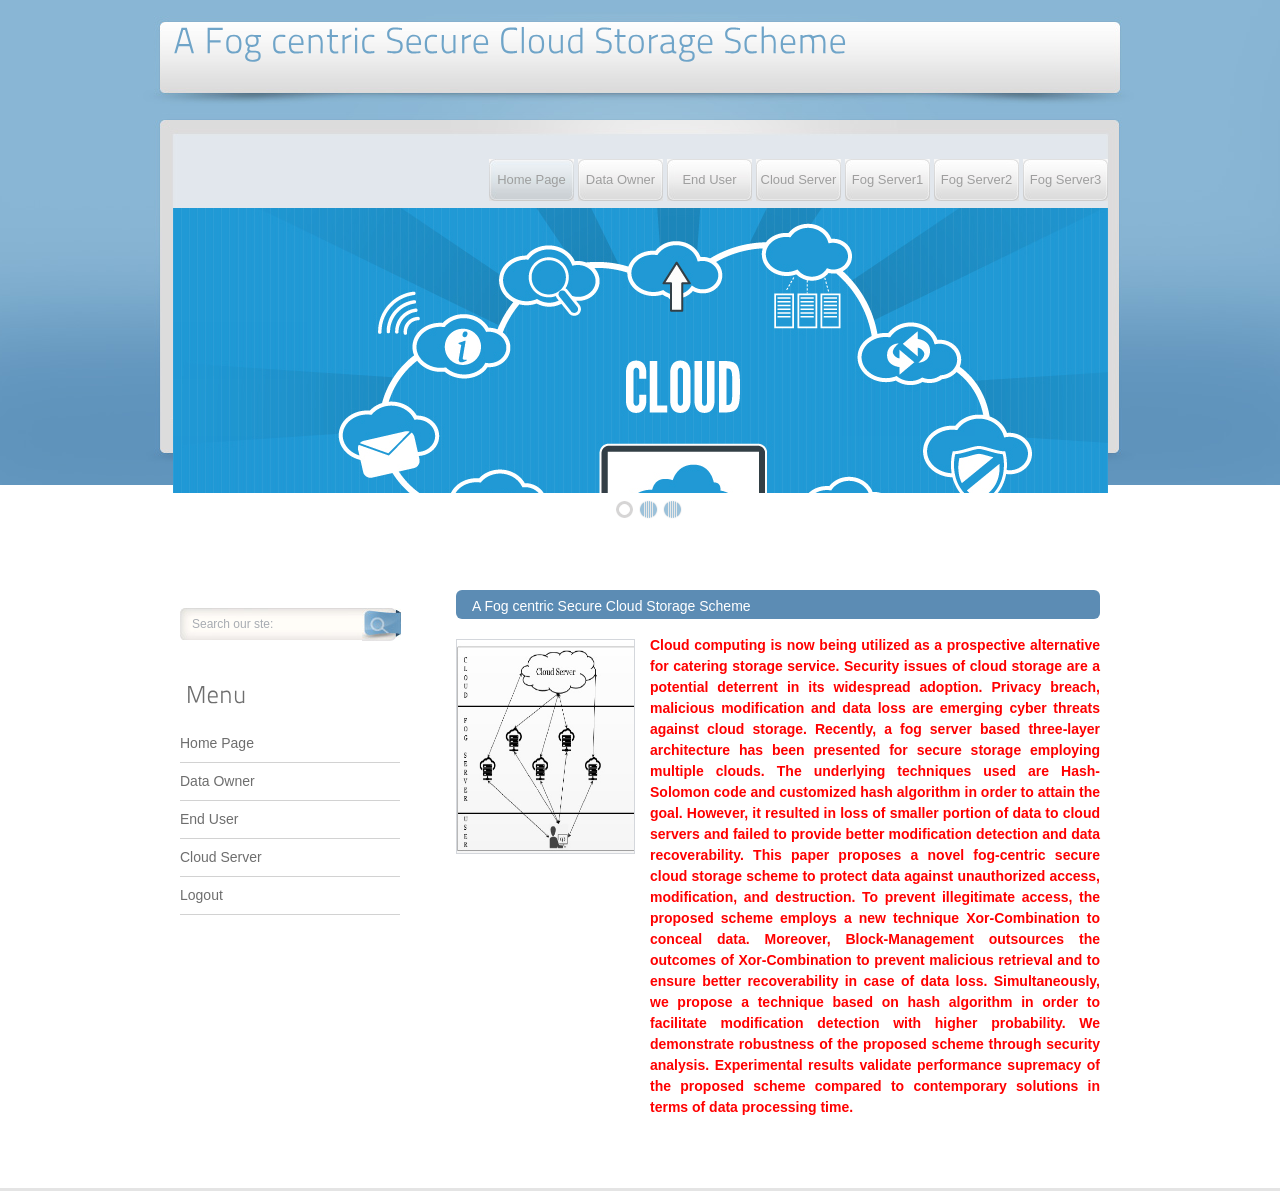
<file: src/main/webapp/index.html>
<!DOCTYPE html PUBLIC "-//W3C//DTD XHTML 1.0 Transitional//EN" "http://www.w3.org/TR/xhtml1/DTD/xhtml1-transitional.dtd">
<html xmlns="http://www.w3.org/1999/xhtml">
<head>
<title>HOME PAGE::A Fog centric Secure Cloud Storage Scheme</title>
<meta http-equiv="Content-Type" content="text/html; charset=utf-8" />
<link href="css/style.css" rel="stylesheet" type="text/css" />
<link rel="stylesheet" type="text/css" href="css/coin-slider.css" />
<script type="text/javascript" src="js/cufon-yui.js"></script>
<script type="text/javascript" src="js/cufon-titillium-250.js"></script>
<script type="text/javascript" src="js/jquery-1.4.2.min.js"></script>
<script type="text/javascript" src="js/script.js"></script>
<script type="text/javascript" src="js/coin-slider.min.js"></script>
<style type="text/css">
<!--
.style1 {
	color: #FF0000;
	font-weight: bold;
}
-->
</style>
</head>
<body>
<div class="main">
  <div class="header">
    <div class="header_resize">
      <div class="logo">
        <h1><a href="index.html">A Fog centric Secure Cloud Storage Scheme</a></h1>
      </div>
      <div class="menu_nav">
        <ul>
          <li class="active"><a href="index.html"><span>Home Page</span></a></li>
          <li><a href="O_HomePage.html"><span>Data Owner </span></a></li>

          
          <li><a href="E_HomePage.html"><span>End User</span></a></li>
		  <li><a href="C_HomePage.html"><span>Cloud Server</span></a></li>
		            <li><a href="FogServer1.html"><span>Fog Server1</span></a></li>
					 <li><a href="RServer.html"><span>Fog Server2</span></a></li>
					  <li><a href="FogServer3.html"><span>Fog Server3</span></a></li>
        </ul>
      </div>
      <div class="clr"></div>
      <div class="slider">
        <div id="coin-slider"> <a href="#"><img src="images/slide1.jpg" width="935" height="285" alt="" /> </a> <a href="#"><img src="images/slide2.jpg" width="935" height="285" alt="" /> </a> <a href="#"><img src="images/slide3.jpg" width="935" height="285" alt="" /> </a> </div>
        <div class="clr"></div>
      </div>
      <div class="clr"></div>
    </div>
  </div>
  <div class="content">
    <div class="content_resize">
      <div class="mainbar">
        <div class="article">
          <p class="infopost">A Fog centric Secure Cloud Storage Scheme</p>
          <div class="clr"></div>
          <div class="img"><img src="images/img1.jpg" width="177" height="213" alt="" class="fl" /></div>
          <div class="post_content">
            <p class="style1">Cloud computing is now being utilized as a prospective alternative for catering storage service. Security issues of cloud storage are a potential deterrent in its widespread adoption. Privacy breach, malicious modification and data loss are emerging cyber threats against cloud storage. Recently, a fog server based three-layer architecture has been presented for secure storage employing multiple clouds. The underlying techniques used are Hash-Solomon code and customized hash algorithm in order to attain the goal. However, it resulted in loss of smaller portion of data to cloud servers and failed to provide better modification detection and data recoverability. This paper proposes a novel fog-centric secure cloud storage scheme to protect data against unauthorized access, modification, and destruction. To prevent illegitimate access, the proposed scheme employs a new technique Xor-Combination to conceal data. Moreover, Block-Management outsources the outcomes of Xor-Combination to prevent malicious retrieval and to ensure better recoverability in case of data loss. Simultaneously, we propose a technique based on hash algorithm in order to facilitate modification detection with higher probability. We demonstrate robustness of the proposed scheme through security analysis. Experimental results validate performance supremacy of the proposed scheme compared to contemporary solutions in terms of data processing time.</p>
          </div>
          <div class="clr"></div>
        </div>
      </div>
      <div class="sidebar">
        <div class="searchform">
          <form id="formsearch" name="formsearch" method="post" action="#">
            <span>
            <input name="editbox_search" class="editbox_search" id="editbox_search" maxlength="80" value="Search our ste:" type="text" />
            </span>
            <input name="button_search" src="images/search.jpg" class="button_search" type="image" />
          </form>
        </div>
        <div class="clr"></div>
        <div class="gadget">
          <h2 class="star"><span></span> Menu</h2>
          <div class="clr"></div>
          <ul class="sb_menu">
                   <li class="active"><a href="index.html"><span>Home Page</span></a></li>
          <li><a href="O_HomePage.html"><span>Data Owner </span></a></li>

          
          <li><a href="E_HomePage.html"><span>End User</span></a></li>
		  <li><a href="C_HomePage.html"><span>Cloud Server</span></a></li>

            <li><a href="index.html">Logout</a></li>
          </ul>
        </div>
        <div class="gadget">
          <h2 class="star">&nbsp;</h2>
        </div>
      </div>
      <div class="clr"></div>
    </div>
  </div>
  <div class="fbg"></div>
  <div class="footer"></div>
</div>
</html>
</file>
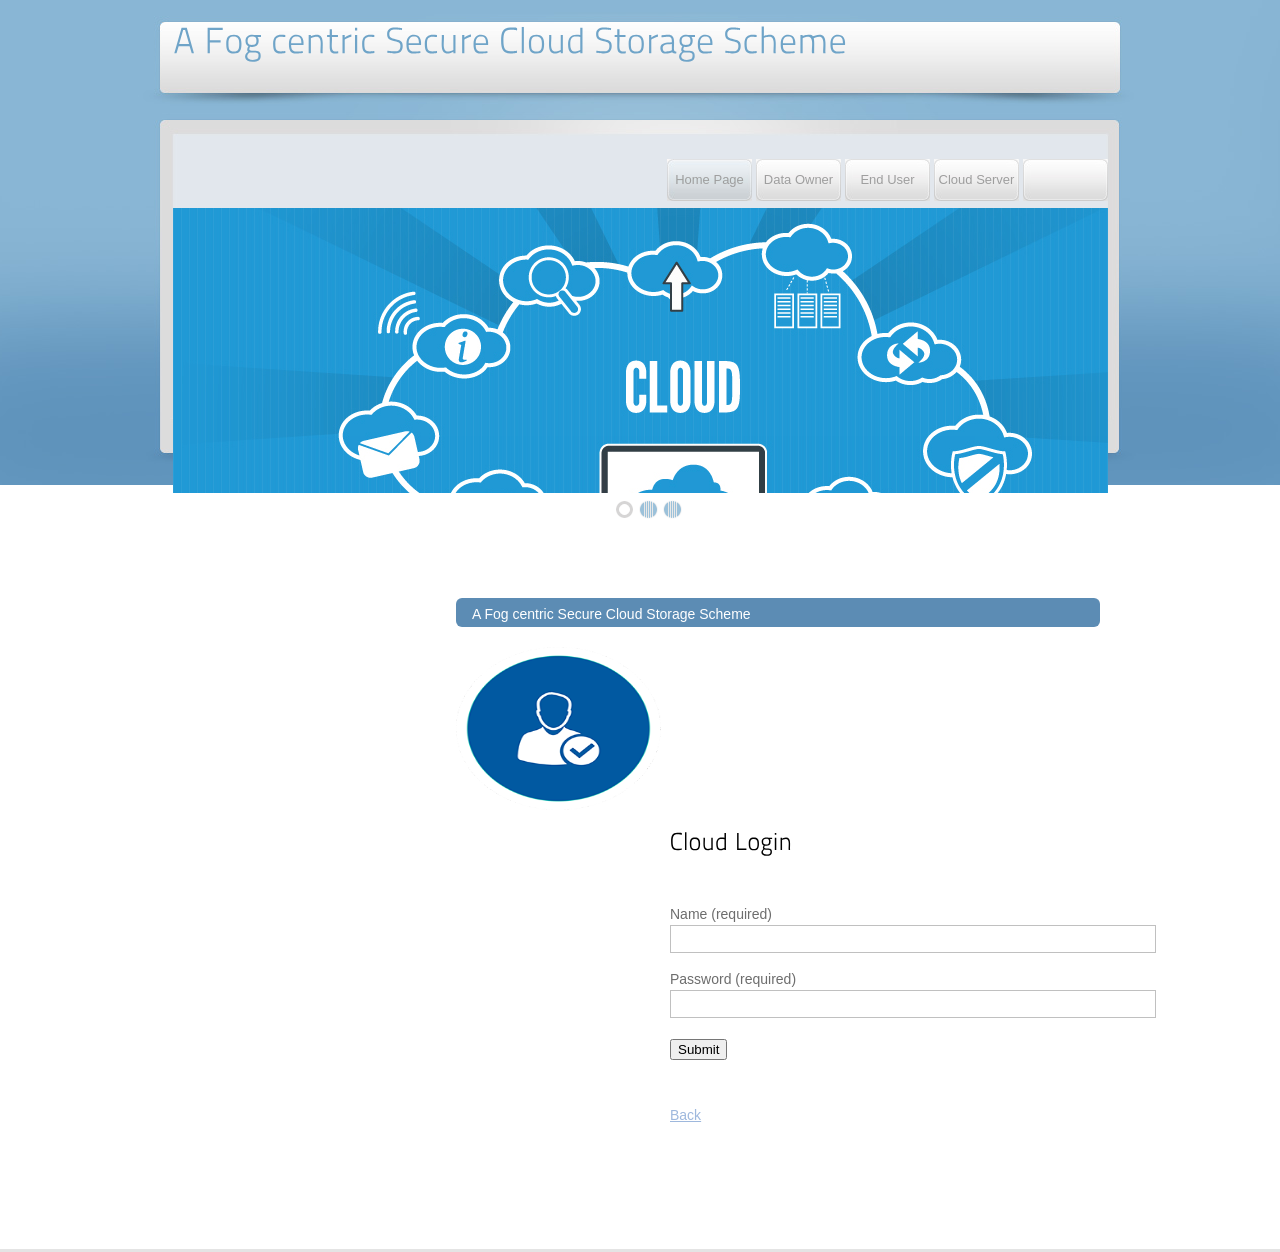
<file: src/main/webapp/C_HomePage.html>
<!DOCTYPE html PUBLIC "-//W3C//DTD XHTML 1.0 Transitional//EN" "http://www.w3.org/TR/xhtml1/DTD/xhtml1-transitional.dtd">
<html xmlns="http://www.w3.org/1999/xhtml">
<head>
<title>Cloud Server::A Fog centric Secure Cloud Storage Scheme</title>
<meta http-equiv="Content-Type" content="text/html; charset=utf-8" />
<link href="css/style.css" rel="stylesheet" type="text/css" />
<link rel="stylesheet" type="text/css" href="css/coin-slider.css" />
<script type="text/javascript" src="js/cufon-yui.js"></script>
<script type="text/javascript" src="js/cufon-titillium-250.js"></script>
<script type="text/javascript" src="js/jquery-1.4.2.min.js"></script>
<script type="text/javascript" src="js/script.js"></script>
<script type="text/javascript" src="js/coin-slider.min.js"></script>
</head>
<body>
<div class="main">
  <div class="header">
    <div class="header_resize">
      <div class="logo">
        <h1><a href="index.html">A Fog centric Secure Cloud Storage Scheme</a></h1>
      </div>
      <div class="menu_nav">
        <ul>
          <li class="active"><a href="index.html"><span>Home Page</span></a></li>
          <li><a href="O_HomePage.html"><span>Data Owner </span></a></li>

          
          <li><a href="E_HomePage.html"><span>End User</span></a></li>
		  <li><a href="C_HomePage.html"><span>Cloud Server</span></a></li>
		            <li><a href="about.html"><span></span></a></li>
        </ul>
      </div>
      <div class="clr"></div>
      <div class="slider">
        <div id="coin-slider"> <a href="#"><img src="images/slide1.jpg" width="935" height="285" alt="" /> </a> <a href="#"><img src="images/slide2.jpg" width="935" height="285" alt="" /> </a> <a href="#"><img src="images/slide3.jpg" width="935" height="285" alt="" /> </a> </div>
        <div class="clr"></div>
      </div>
      <div class="clr"></div>
    </div>
  </div>
  <div class="content">
    <div class="content_resize">
      <div class="mainbar">
        <div class="article">
          <p class="infopost">A Fog centric Secure Cloud Storage Scheme</p>
          <div class="clr"></div>
          <div class="img"><img src="images/Login.jpg" width="205" height="163" /></div>
          <div class="post_content">
               <div class="article"> <h2><span>Cloud Login </span></h2>
        
        
          <p> <form action="C_Authentication.jsp" method="post" id="leavereply">
            <ol>
              <li>
                <label for="name">Name (required)</label>
                <input id="name" name="userid" class="text" />
              </li>
              <li>
                <label for="email">Password (required)</label>
                <input type="password" id="pass" name="pass" class="text" />
              </li>
			   
              <li></li>
              <li></li>
              <li><br />
               
                <input type="submit" name="imageField" id="imageField"  class="LOGIN" />
              </li>
            </ol>
            <p>&nbsp;</p>
            <p><a href="index.html">Back</a></p>
            <p>&nbsp;</p>
          </form></p>
        
        </div>
      </div>
        </div>
          <div class="clr"></div>
      </div>
        <div class="article">
          <h2>&nbsp;</h2>
        </div>
    </div>
      <div class="clr"></div>
  </div>
</div>
<div class="fbg"></div>
<div class="footer"></div>
</div>
</html>
</file>
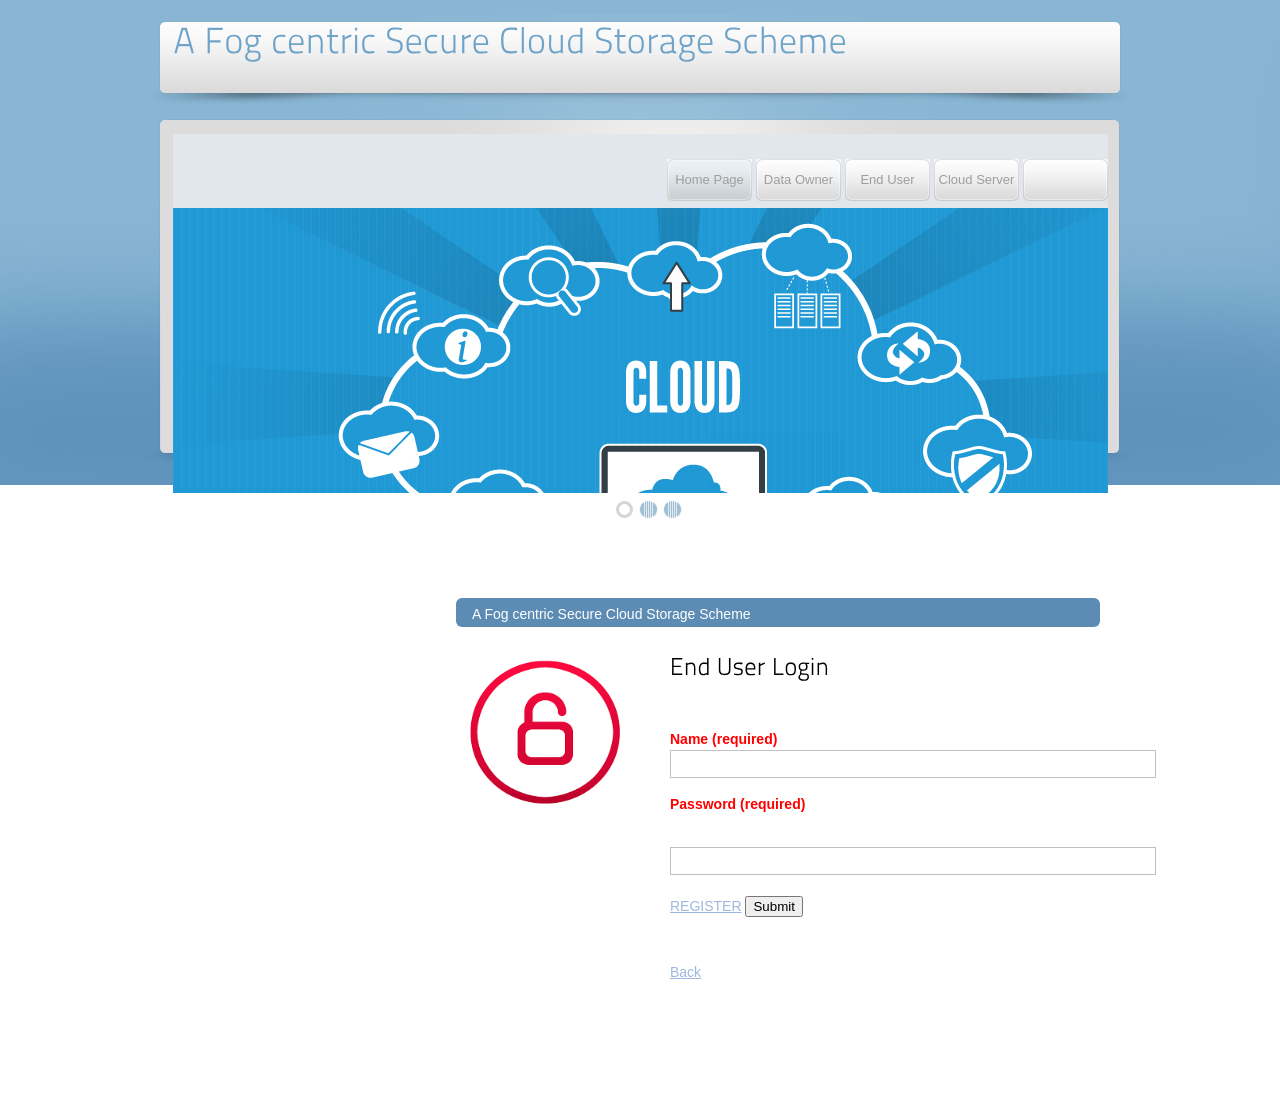
<file: src/main/webapp/E_HomePage.html>
<!DOCTYPE html PUBLIC "-//W3C//DTD XHTML 1.0 Transitional//EN" "http://www.w3.org/TR/xhtml1/DTD/xhtml1-transitional.dtd">
<html xmlns="http://www.w3.org/1999/xhtml">
<head>
<title>End User::A Fog centric Secure Cloud Storage Scheme</title>
<meta http-equiv="Content-Type" content="text/html; charset=utf-8" />
<link href="css/style.css" rel="stylesheet" type="text/css" />
<link rel="stylesheet" type="text/css" href="css/coin-slider.css" />
<script type="text/javascript" src="js/cufon-yui.js"></script>
<script type="text/javascript" src="js/cufon-titillium-250.js"></script>
<script type="text/javascript" src="js/jquery-1.4.2.min.js"></script>
<script type="text/javascript" src="js/script.js"></script>
<script type="text/javascript" src="js/coin-slider.min.js"></script>
<style type="text/css">
<!--
.style1 {color: #FF0000}
.style3 {color: #FF0000; font-weight: bold; }
-->
</style>
</head>
<body>
<div class="main">
  <div class="header">
    <div class="header_resize">
      <div class="logo">
        <h1><a href="index.html">A Fog centric Secure Cloud Storage Scheme</a></h1>
      </div>
      <div class="menu_nav">
        <ul>
          <li class="active"><a href="index.html"><span>Home Page</span></a></li>
          <li><a href="O_HomePage.html"><span>Data Owner </span></a></li>

          
          <li><a href="E_HomePage.html"><span>End User</span></a></li>
		  <li><a href="C_HomePage.html"><span>Cloud Server</span></a></li>
		            <li><a href="about.html"><span></span></a></li>
        </ul>
      </div>
      <div class="clr"></div>
      <div class="slider">
        <div id="coin-slider"> <a href="#"><img src="images/slide1.jpg" width="935" height="285" alt="" /> </a> <a href="#"><img src="images/slide2.jpg" width="935" height="285" alt="" /> </a> <a href="#"><img src="images/slide3.jpg" width="935" height="285" alt="" /> </a> </div>
        <div class="clr"></div>
      </div>
      <div class="clr"></div>
    </div>
  </div>
  <div class="content">
    <div class="content_resize">
      <div class="mainbar">
        <div class="article">
          <p class="infopost">A Fog centric Secure Cloud Storage Scheme</p>
          <div class="clr"></div>
          <div class="img"><img src="images/Login1.png" width="179" height="171" /></div>
          <div class="post_content">
               <div class="article"> <h2><span>End User  Login </span></h2>
        
        
                 <p> <form action="E_Authentication.jsp" method="post" id="leavereply">
            <ol>
              <li class="style3">
                <label for="name">Name (required)</label>
                <input id="name" name="userid" class="text" />
              </li>
              <li>
                <span class="style3">
                <label for="email">Password (required)</label>
                </span><span class="style1"><label for="email"></label>
                </span>
                <label for="email"></label>
                <input type="password" id="pass" name="pass" class="text" />
              </li>
			   
              <li></li>
              <li></li>
              <li><br />
                <a href="E_Register.html">REGISTER</a>
                <input type="submit" name="imageField" id="imageField"  class="LOGIN" />
              </li>
            </ol>
            <p>&nbsp;</p>
            <p><a href="index.html">Back</a></p>
            <p>&nbsp;</p>
                 </form></p>
        
        </div>
      </div>
        </div>
          <div class="clr"></div>
      </div>
        <div class="article">
          <h2>&nbsp;</h2>
        </div>
    </div>
      <div class="clr"></div>
  </div>
</div>
<div class="footer"></div>
</div>
</html>
</file>
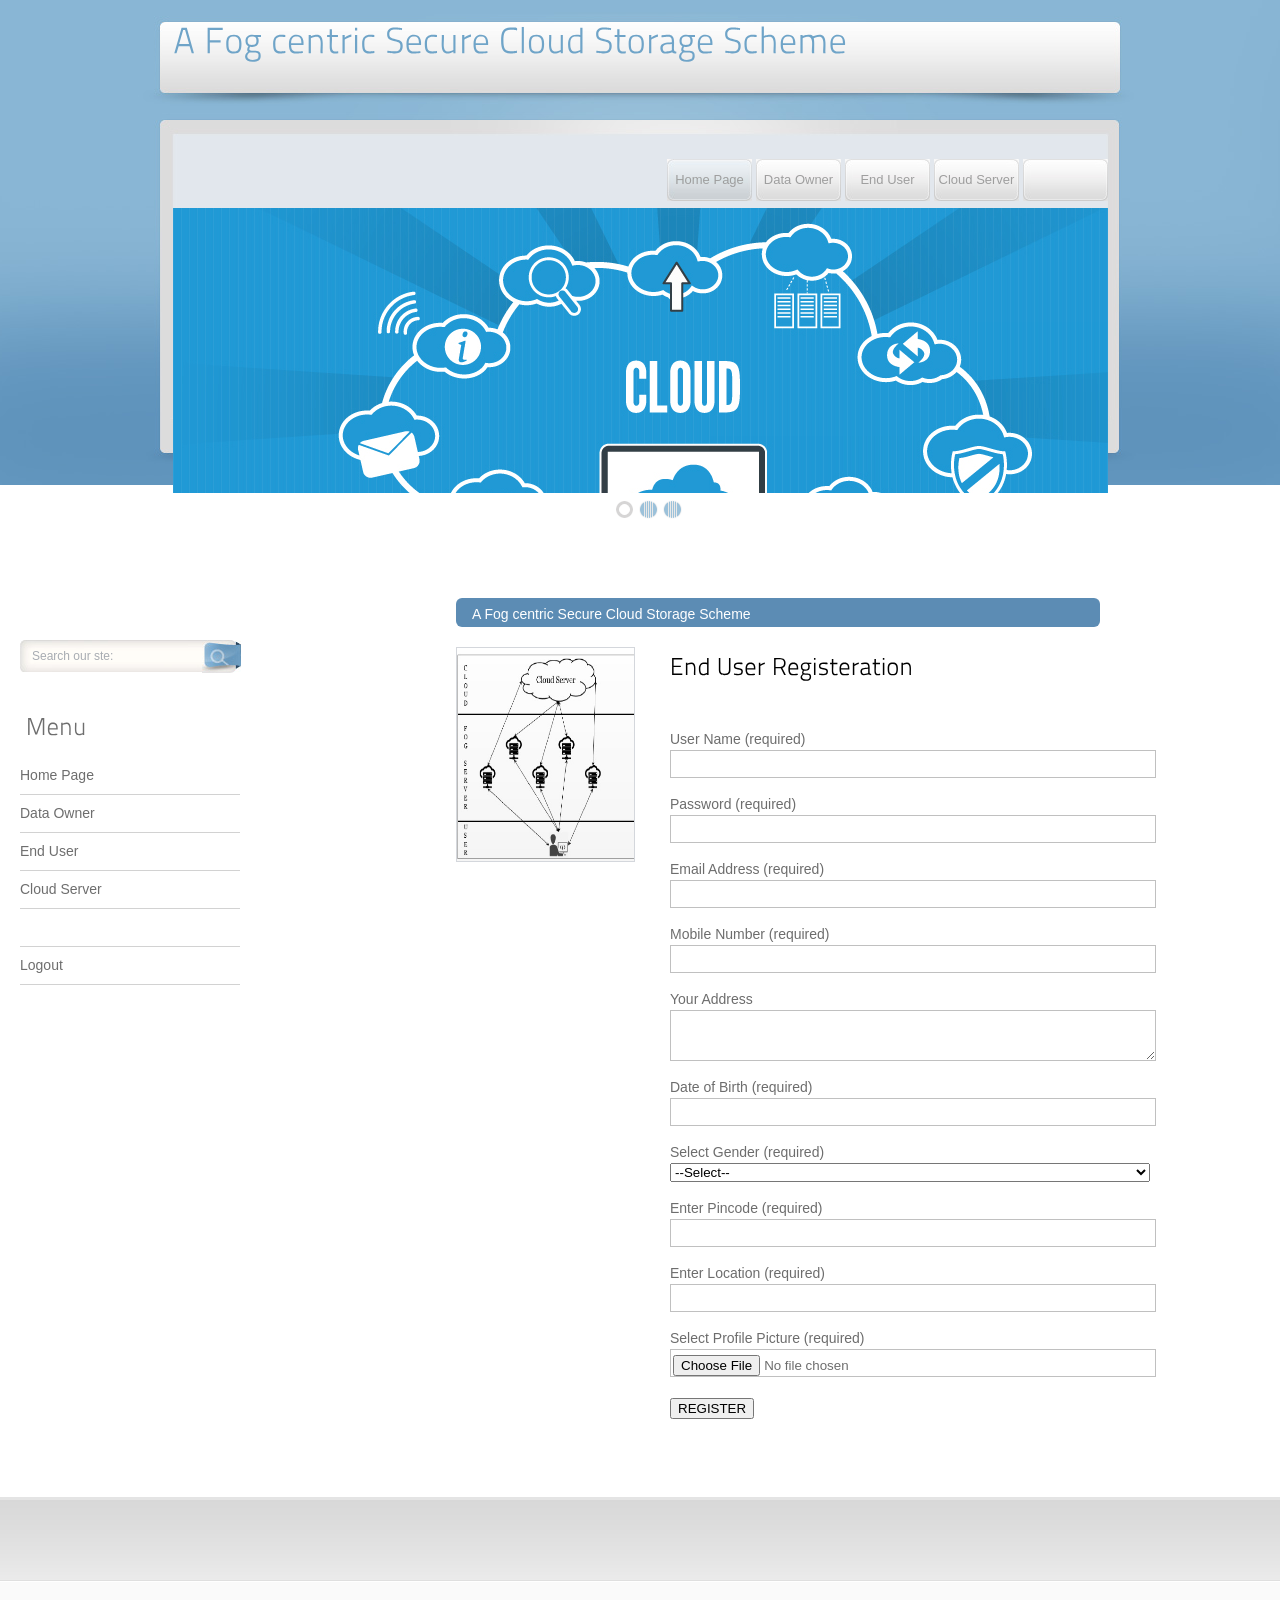
<file: src/main/webapp/E_Register.html>
<!DOCTYPE html PUBLIC "-//W3C//DTD XHTML 1.0 Transitional//EN" "http://www.w3.org/TR/xhtml1/DTD/xhtml1-transitional.dtd">
<html xmlns="http://www.w3.org/1999/xhtml">
<head>
<title>USER REGISTRATION::A Fog centric Secure Cloud Storage Scheme</title>
<meta http-equiv="Content-Type" content="text/html; charset=utf-8" />
<link href="css/style.css" rel="stylesheet" type="text/css" />
<link rel="stylesheet" type="text/css" href="css/coin-slider.css" />
<script type="text/javascript" src="js/cufon-yui.js"></script>
<script type="text/javascript" src="js/cufon-titillium-250.js"></script>
<script type="text/javascript" src="js/jquery-1.4.2.min.js"></script>
<script type="text/javascript" src="js/script.js"></script>
<script type="text/javascript" src="js/coin-slider.min.js"></script>
</head>
<body>
<div class="main">
  <div class="header">
    <div class="header_resize">
      <div class="logo">
        <h1><a href="index.html">A Fog centric Secure Cloud Storage Scheme</a></h1>
      </div>
      <div class="menu_nav">
        <ul>
          <li class="active"><a href="index.html"><span>Home Page</span></a></li>
          <li><a href="O_HomePage.html"><span>Data Owner </span></a></li>

          
          <li><a href="E_HomePage.html"><span>End User</span></a></li>
		  <li><a href="C_HomePage.html"><span>Cloud Server</span></a></li>
		            <li><a href="about.html"><span></span></a></li>
        </ul>
      </div>
      <div class="clr"></div>
      <div class="slider">
        <div id="coin-slider"> <a href="#"><img src="images/slide1.jpg" width="935" height="285" alt="" /> </a> <a href="#"><img src="images/slide2.jpg" width="935" height="285" alt="" /> </a> <a href="#"><img src="images/slide3.jpg" width="935" height="285" alt="" /> </a> </div>
        <div class="clr"></div>
      </div>
      <div class="clr"></div>
    </div>
  </div>
  <div class="content">
    <div class="content_resize">
      <div class="mainbar">
        <div class="article">
          <p class="infopost">A Fog centric Secure Cloud Storage Scheme</p>
          <div class="clr"></div>
          <div class="img"><img src="images/img1.jpg" width="177" height="213" alt="" class="fl" /></div>
          <div class="post_content">
               <div class="article"> <h2><span>End User Registeration </span></h2>
        
        
        <p> 
		  <form action="E_Register.jsp" method="post" id="" enctype="multipart/form-data">
 <ol>
              <li>
                <label for="name">User Name (required)</label>
                <input id="name" name="userid" class="text" />
              </li>
              <li>
                <label for="password">Password (required)</label>
                <input type="password" id="password" name="pass" class="text" />
              </li>
              <li>
                <label for="email">Email Address (required)</label>
                <input id="email" name="email" class="text" />
              </li>
              <li>
                <label for="mobile">Mobile Number (required)</label>
                <input id="mobile" name="mobile" class="text" />
              </li>
              <li>
                <label for="address">Your Address</label>
                <textarea id="address" name="address" rows="3" cols="50"></textarea>
              </li>
              <li>
                <label for="dob">Date of Birth (required)</label>
                <input id="dob" name="dob" class="text" />
              </li>
			   <li>
                <label for="gender">Select Gender (required)</label>
                <select id="s1" name="gender" style="width:480px;" class="text">
                  <option>--Select--</option>
                  <option>MALE</option>
                  <option>FEMALE</option>
                </select>
              </li>
              <li>
                <label for="pincode">Enter Pincode (required)</label>
                <input id="pincode" name="pincode" class="text" />
              </li>
          
              <li>
                <label for="location">Enter Location (required)</label>
                <input id="loc" name="location" class="text" />
              </li>
			  
			    			   		  
              <li>
                <label for="pic">Select Profile Picture (required)</label>
                <input type="file" id="pic" name="pic" class="text" />
              </li>
              <ol>
                <ol>
                  <ol>
                    <li> <br />
                        <input name="submit" type="submit" value="REGISTER" />
                    </li>
                  </ol>
                </ol>
              </ol>
              </li>
              <li>
                <div class="clr"></div>
              </li>
            </ol>


</form>
</p>

        
        </div>
      </div>
          </div>
          <div class="clr"></div>
        </div>
        <div class="article">
          <h2>&nbsp;</h2>
        </div>
        </div>
      <div class="sidebar">
        <div class="searchform">
          <form id="formsearch" name="formsearch" method="post" action="#">
            <span>
            <input name="editbox_search" class="editbox_search" id="editbox_search" maxlength="80" value="Search our ste:" type="text" />
            </span>
            <input name="button_search" src="images/search.jpg" class="button_search" type="image" />
          </form>
        </div>
        <div class="clr"></div>
        <div class="gadget">
          <h2 class="star"><span></span> Menu</h2>
          <div class="clr"></div>
          <ul class="sb_menu">
                   <li class="active"><a href="index.html"><span>Home Page</span></a></li>
          <li><a href="O_HomePage.html"><span>Data Owner </span></a></li>

          
          <li><a href="E_HomePage.html"><span>End User</span></a></li>
		  <li><a href="C_HomePage.html"><span>Cloud Server</span></a></li>
		            <li><a href="about.html"><span></span></a></li>
            <li><a href="index.html">Logout</a></li>
          </ul>
        </div>
        <div class="gadget">
          <h2 class="star">&nbsp;</h2>
        </div>
      </div>
      <div class="clr"></div>
    </div>
  </div>
  <div class="fbg">
    <div class="fbg_resize">
      <div class="col c1">
        <h2>&nbsp;</h2>
        </div>
      <div class="col c2">
        <h2>&nbsp;</h2>
      </div>
      <div class="col c3">
        <h2><span></span></h2>
      </div>
      <div class="clr"></div>
    </div>
  </div>
  <div class="footer">
    <div class="footer_resize">
      <p class="lf"></p>
      <p class="rf"></p>
      <div style="clear:both;"></div>
    </div>
  </div>
</div>
</html>
</file>
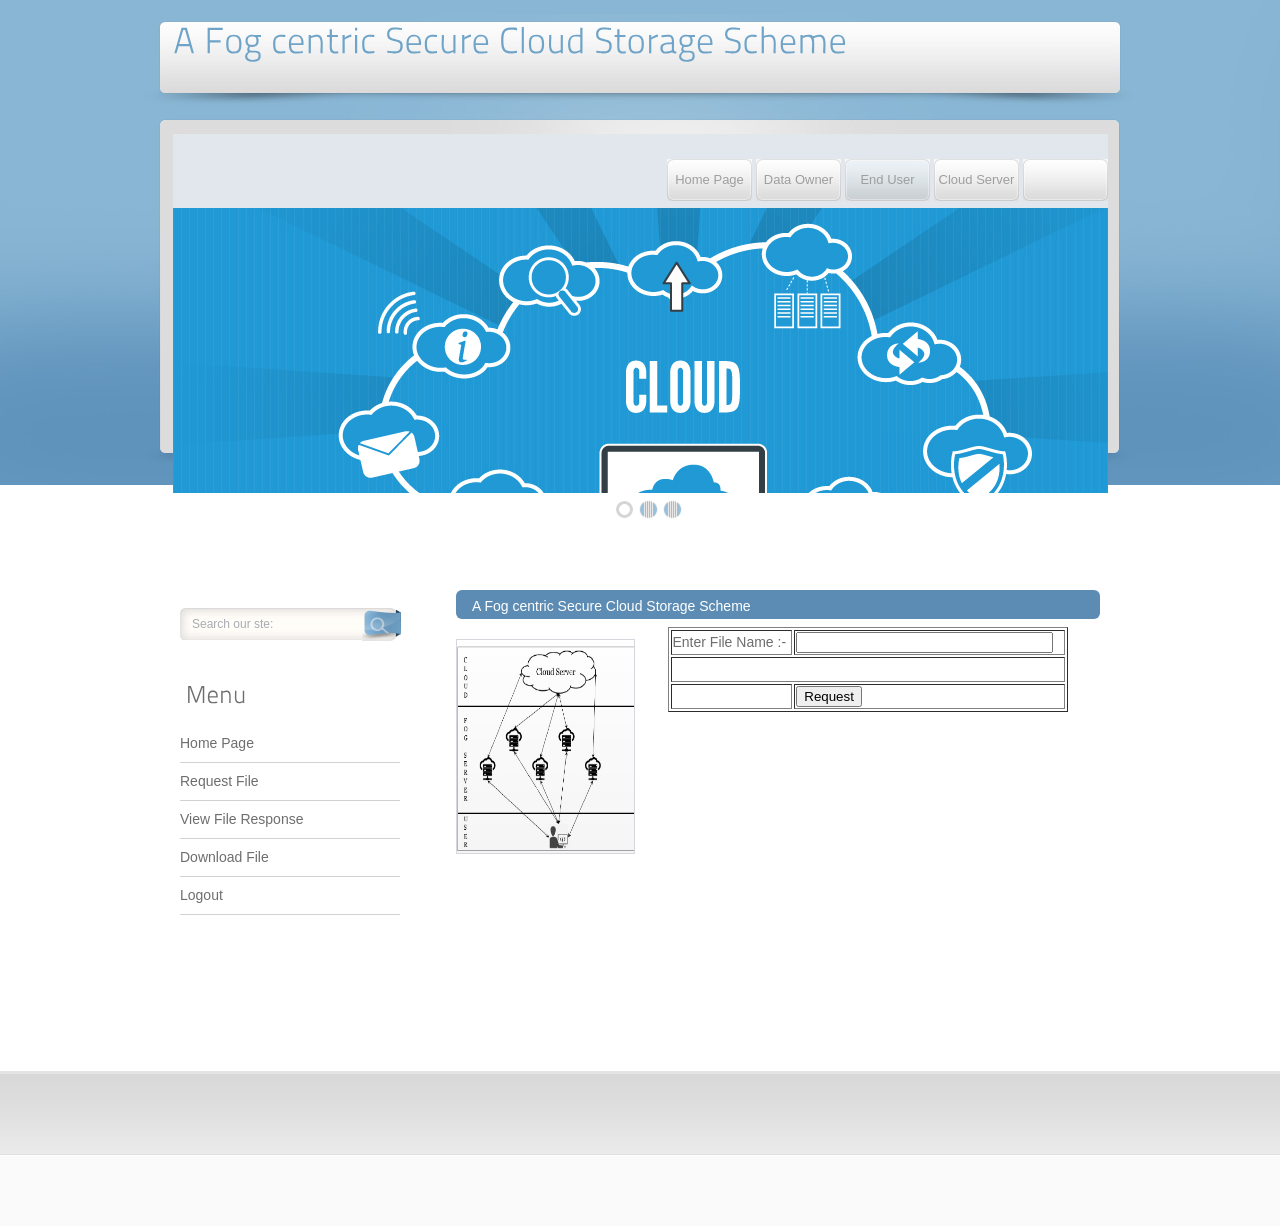
<file: src/main/webapp/E_RequestFile.html>
<!DOCTYPE html PUBLIC "-//W3C//DTD XHTML 1.0 Transitional//EN" "http://www.w3.org/TR/xhtml1/DTD/xhtml1-transitional.dtd">
<html xmlns="http://www.w3.org/1999/xhtml">
<head>
<title>A Fog centric Secure Cloud Storage Scheme</title>
<meta http-equiv="Content-Type" content="text/html; charset=utf-8" />
<link href="css/style.css" rel="stylesheet" type="text/css" />
<link rel="stylesheet" type="text/css" href="css/coin-slider.css" />
<script type="text/javascript" src="js/cufon-yui.js"></script>
<script type="text/javascript" src="js/cufon-titillium-250.js"></script>
<script type="text/javascript" src="js/jquery-1.4.2.min.js"></script>
<script type="text/javascript" src="js/script.js"></script>
<script type="text/javascript" src="js/coin-slider.min.js"></script>
</head>
<body>
<div class="main">
  <div class="header">
    <div class="header_resize">
      <div class="logo">
        <h1><a href="index.html">A Fog centric Secure Cloud Storage Scheme</a></h1>
      </div>
      <div class="menu_nav">
        <ul>
          <li  ><a href="E_HomePage.html"><span>Home Page</span></a></li>
          <li  ><a href="#"><span>Data Owner </span></a></li>

          
         <li  class="active" ><a href="E_MainPage.jsp"><span>End User</span></a></li>
		  <li><a href="#"><span>Cloud Server</span></a></li>
		            <li><a href="about.html"><span></span></a></li>
        </ul>
      </div>
      <div class="clr"></div>
      <div class="slider">
        <div id="coin-slider"> <a href="#"><img src="images/slide1.jpg" width="935" height="285" alt="" /> </a> <a href="#"><img src="images/slide2.jpg" width="935" height="285" alt="" /> </a> <a href="#"><img src="images/slide3.jpg" width="935" height="285" alt="" /> </a> </div>
        <div class="clr"></div>
      </div>
      <div class="clr"></div>
    </div>
  </div>
  <div class="content">
    <div class="content_resize">
      <div class="mainbar">
        <div class="article">
          <p class="infopost">A Fog centric Secure Cloud Storage Scheme</p>
          <div class="clr"></div>
          <div class="img"><img src="images/img1.jpg" width="177" height="213" alt="" class="fl" /></div>
         <form id="form1" name="form1" method="post" action="E_RequestFile1.jsp">
<table width="400" border="1" align="center">

	<tr>
		<td class="style4">Enter File Name :-</td>
		<td><input required="required" name="fr" type="text" id="t42"
			size="30" /></td>
	</tr>
	<tr>
		<td colspan="2">&nbsp;</td>
	<tr>
		<td>
		<div align="right"></div>
		</td>
		<td><input type="submit" name="Submit" value="Request" /></td>
	</tr>
</table>
</form>
          <div class="clr"></div>
        </div>
        <div class="article">
          <h2>&nbsp;</h2>
        </div>
        </div>
      <div class="sidebar">
        <div class="searchform">
          <form id="formsearch" name="formsearch" method="post" action="#">
            <span>
            <input name="editbox_search" class="editbox_search" id="editbox_search" maxlength="80" value="Search our ste:" type="text" />
            </span>
            <input name="button_search" src="images/search.jpg" class="button_search" type="image" />
          </form>
        </div>
        <div class="clr"></div>
        <div class="gadget">
          <h2 class="star"><span></span> Menu</h2>
          <div class="clr"></div>
          <ul class="sb_menu">
                   <li class="active"><a href="E_MainPage.jsp"><span>Home Page</span></a></li>
          <li><a href="E_RequestFile.html"><span>Request File </span></a></li>

          
          <li><a href="E_ViewFileResponse.jsp"><span>View File Response</span></a></li>
	
		            <li><a href="E_DownloadFile.jsp"><span>Download File</span></a></li>
            <li><a href="index.html">Logout</a></li>
          </ul>
        </div>
        <div class="gadget">
          <h2 class="star">&nbsp;</h2>
        </div>
      </div>
      <div class="clr"></div>
    </div>
  </div>
  <div class="fbg">
    <div class="fbg_resize">
      <div class="col c1">
        <h2>&nbsp;</h2>
        </div>
      <div class="col c2">
        <h2>&nbsp;</h2>
      </div>
      <div class="col c3">
        <h2><span></span></h2>
      </div>
      <div class="clr"></div>
    </div>
  </div>
  <div class="footer">
    <div class="footer_resize">
      <p class="lf"></p>
      <p class="rf"></p>
      <div style="clear:both;"></div>
    </div>
  </div>
</div>
</html>
</file>
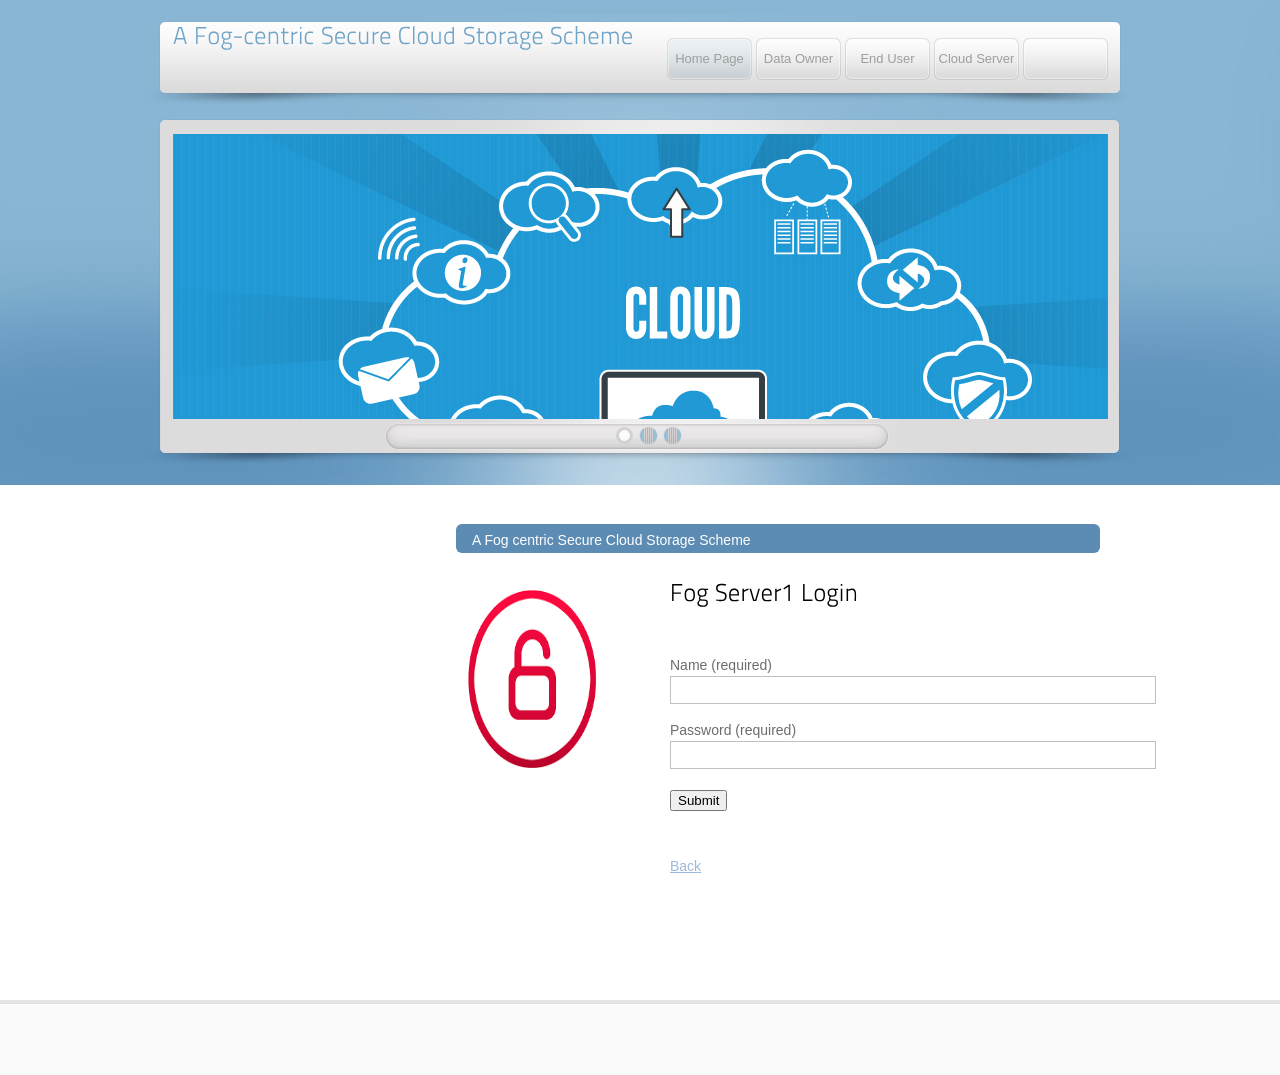
<file: src/main/webapp/FogServer1.html>
<!DOCTYPE html PUBLIC "-//W3C//DTD XHTML 1.0 Transitional//EN" "http://www.w3.org/TR/xhtml1/DTD/xhtml1-transitional.dtd">
<html xmlns="http://www.w3.org/1999/xhtml">
<head>
<title>A Fog centric Secure Cloud Storage Scheme</title>
<meta http-equiv="Content-Type" content="text/html; charset=utf-8" />
<link href="css/style.css" rel="stylesheet" type="text/css" />
<link rel="stylesheet" type="text/css" href="css/coin-slider.css" />
<script type="text/javascript" src="js/cufon-yui.js"></script>
<script type="text/javascript" src="js/cufon-titillium-250.js"></script>
<script type="text/javascript" src="js/jquery-1.4.2.min.js"></script>
<script type="text/javascript" src="js/script.js"></script>
<script type="text/javascript" src="js/coin-slider.min.js"></script>
<style type="text/css">
<!--
.style1 {font-size: 24px}
-->
</style>
</head>
<body>
<div class="main">
  <div class="header">
    <div class="header_resize">
      <div class="logo">
        <h1><a href="index.html" class="style1">A Fog-centric Secure Cloud Storage Scheme </a></h1>
      </div>
      <div class="menu_nav">
        <ul>
          <li class="active"><a href="index.html"><span>Home Page</span></a></li>
          <li><a href="O_HomePage.html"><span>Data Owner </span></a></li>

          
          <li><a href="E_HomePage.html"><span>End User</span></a></li>
		  <li><a href="C_HomePage.html"><span>Cloud Server</span></a></li>
		            <li><a href="about.html"><span></span></a></li>
        </ul>
      </div>
      <div class="clr"></div>
      <div class="slider">
        <div id="coin-slider"> <a href="#"><img src="images/slide1.jpg" width="935" height="285" alt="" /> </a> <a href="#"><img src="images/slide2.jpg" width="935" height="285" alt="" /> </a> <a href="#"><img src="images/slide3.jpg" width="935" height="285" alt="" /> </a> </div>
        <div class="clr"></div>
      </div>
      <div class="clr"></div>
    </div>
  </div>
  <div class="content">
    <div class="content_resize">
      <div class="mainbar">
        <div class="article">
          <p class="infopost">A Fog centric Secure Cloud Storage Scheme</p>
          <div class="clr"></div>
          <div class="img"><img src="images/Login1.png" width="153" height="213" /></div>
          <div class="post_content">
               <div class="article"> <h2><span>Fog Server1 Login </span></h2>
        
        
                 <p> <form action="P_Authentication.jsp" method="post" id="leavereply">
            <ol>
              <li>
                <label for="name">Name (required)</label>
                <input id="name" name="userid" class="text" />
              </li>
              <li>
                <label for="email">Password (required)</label>
                <input type="password" id="pass" name="pass" class="text" />
              </li>
			   
              <li></li>
              <li></li>
              <li><br />
              
                <input type="submit" name="imageField" id="imageField"  class="LOGIN" />
              </li>
            </ol>
            <p>&nbsp;</p>
            <p><a href="index.html">Back</a></p>
            <p>&nbsp;</p>
                 </form></p>
        
        </div>
      </div>
        </div>
          <div class="clr"></div>
      </div>
        <div class="article">
          <h2>&nbsp;</h2>
        </div>
    </div>
      <div class="clr"></div>
  </div>
</div>
<div class="fbg"></div>
  <div class="footer">
    <div class="footer_resize">
      <p class="lf"></p>
      <p class="rf"></p>
      <div style="clear:both;"></div>
    </div>
  </div>
</div>
</html>
</file>
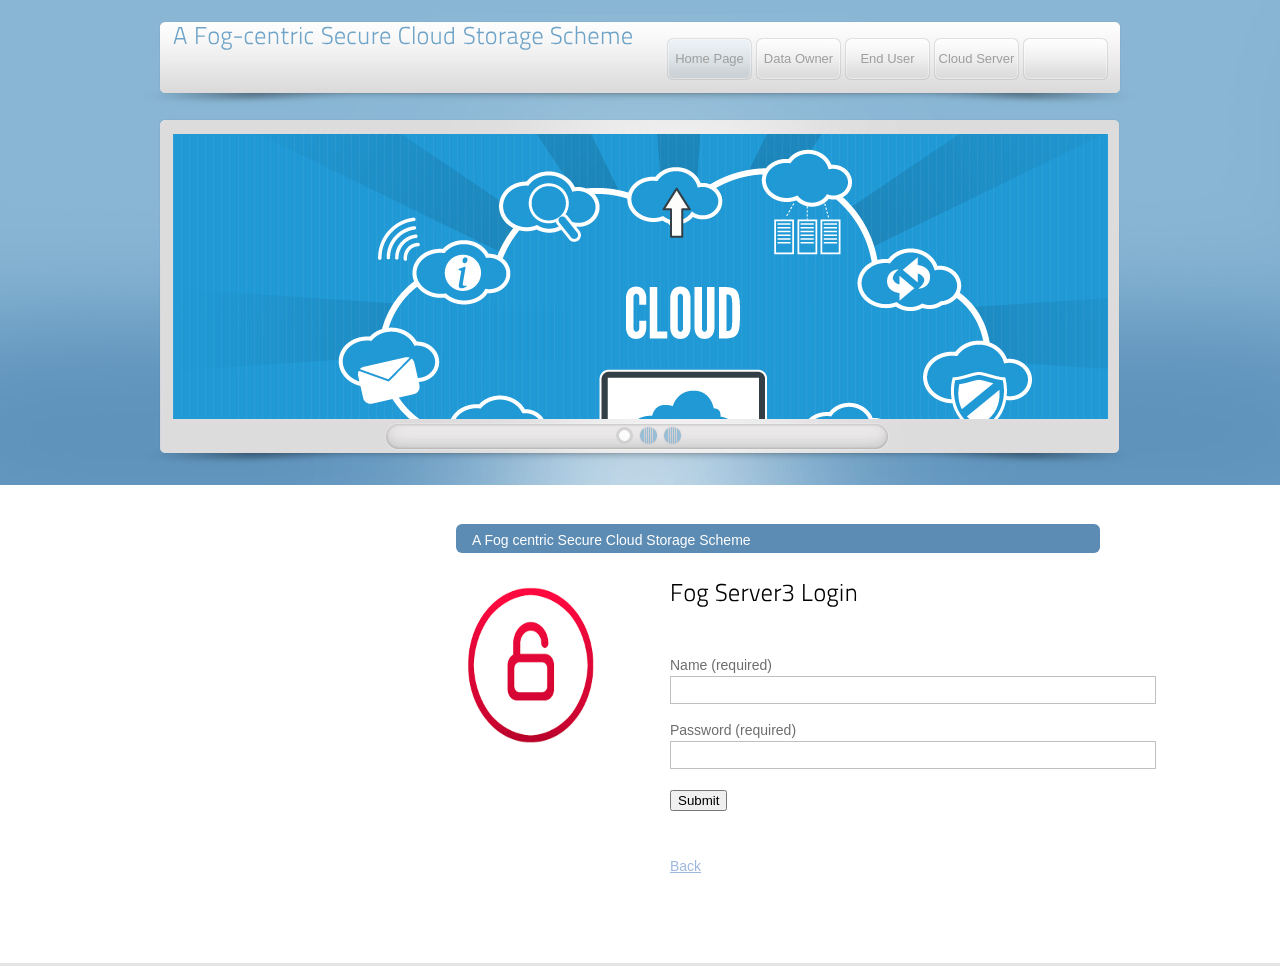
<file: src/main/webapp/FogServer3.html>
<!DOCTYPE html PUBLIC "-//W3C//DTD XHTML 1.0 Transitional//EN" "http://www.w3.org/TR/xhtml1/DTD/xhtml1-transitional.dtd">
<html xmlns="http://www.w3.org/1999/xhtml">
<head>
<title>A Fog centric Secure Cloud Storage Scheme</title>
<meta http-equiv="Content-Type" content="text/html; charset=utf-8" />
<link href="css/style.css" rel="stylesheet" type="text/css" />
<link rel="stylesheet" type="text/css" href="css/coin-slider.css" />
<script type="text/javascript" src="js/cufon-yui.js"></script>
<script type="text/javascript" src="js/cufon-titillium-250.js"></script>
<script type="text/javascript" src="js/jquery-1.4.2.min.js"></script>
<script type="text/javascript" src="js/script.js"></script>
<script type="text/javascript" src="js/coin-slider.min.js"></script>
<style type="text/css">
<!--
.style1 {font-size: 24px}
-->
</style>
</head>
<body>
<div class="main">
  <div class="header">
    <div class="header_resize">
      <div class="logo">
        <h1><a href="index.html" class="style1">A Fog-centric Secure Cloud Storage Scheme </a></h1>
      </div>
      <div class="menu_nav">
        <ul>
          <li class="active"><a href="index.html"><span>Home Page</span></a></li>
          <li><a href="O_HomePage.html"><span>Data Owner </span></a></li>

          
          <li><a href="E_HomePage.html"><span>End User</span></a></li>
		  <li><a href="C_HomePage.html"><span>Cloud Server</span></a></li>
		            <li><a href="about.html"><span></span></a></li>
        </ul>
      </div>
      <div class="clr"></div>
      <div class="slider">
        <div id="coin-slider"> <a href="#"><img src="images/slide1.jpg" width="935" height="285" alt="" /> </a> <a href="#"><img src="images/slide2.jpg" width="935" height="285" alt="" /> </a> <a href="#"><img src="images/slide3.jpg" width="935" height="285" alt="" /> </a> </div>
        <div class="clr"></div>
      </div>
      <div class="clr"></div>
    </div>
  </div>
  <div class="content">
    <div class="content_resize">
      <div class="mainbar">
        <div class="article">
          <p class="infopost">A Fog centric Secure Cloud Storage Scheme</p>
          <div class="clr"></div>
          <div class="img"><img src="images/Login1.png" width="150" height="185" /></div>
          <div class="post_content">
               <div class="article"> <h2><span>Fog Server3 Login </span></h2>
        
        
                 <p> <form action="A_Authentication.jsp" method="post" id="leavereply">
            <ol>
              <li>
                <label for="name">Name (required)</label>
                <input id="name" name="userid" class="text" />
              </li>
              <li>
                <label for="email">Password (required)</label>
                <input type="password" id="pass" name="pass" class="text" />
              </li>
			   
              <li></li>
              <li></li>
              <li><br />
              
                <input type="submit" name="imageField" id="imageField"  class="LOGIN" />
              </li>
              </ol>
            <p>&nbsp;</p>
            <p><a href="index.html">Back</a></p>
                 </form></p>
        
        </div>
      </div>
        </div>
          <div class="clr"></div>
      </div>
        <div class="article">
          <h2>&nbsp;</h2>
        </div>
    </div>
      <div class="clr"></div>
  </div>
</div>
<div class="fbg"></div>
<div class="footer"></div>
</div>
</html>
</file>
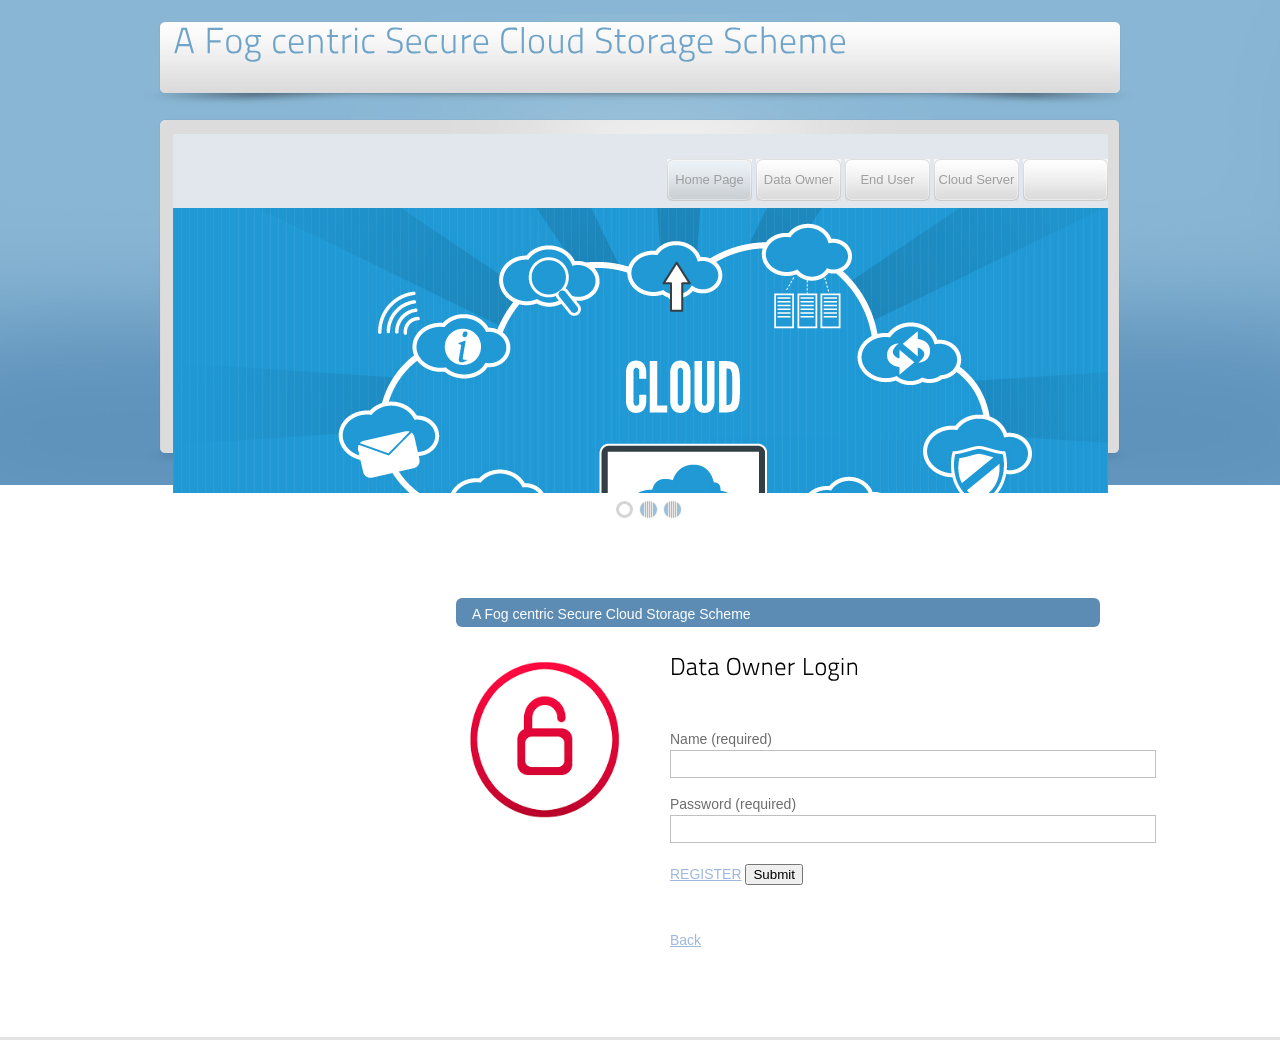
<file: src/main/webapp/O_HomePage.html>
<!DOCTYPE html PUBLIC "-//W3C//DTD XHTML 1.0 Transitional//EN" "http://www.w3.org/TR/xhtml1/DTD/xhtml1-transitional.dtd">
<html xmlns="http://www.w3.org/1999/xhtml">
<head>
<title>A Fog centric Secure Cloud Storage Scheme</title>
<meta http-equiv="Content-Type" content="text/html; charset=utf-8" />
<link href="css/style.css" rel="stylesheet" type="text/css" />
<link rel="stylesheet" type="text/css" href="css/coin-slider.css" />
<script type="text/javascript" src="js/cufon-yui.js"></script>
<script type="text/javascript" src="js/cufon-titillium-250.js"></script>
<script type="text/javascript" src="js/jquery-1.4.2.min.js"></script>
<script type="text/javascript" src="js/script.js"></script>
<script type="text/javascript" src="js/coin-slider.min.js"></script>
</head>
<body>
<div class="main">
  <div class="header">
    <div class="header_resize">
      <div class="logo">
        <h1><a href="index.html">A Fog centric Secure Cloud Storage Scheme </small></a></h1>
      </div>
      <div class="menu_nav">
        <ul>
          <li class="active"><a href="index.html"><span>Home Page</span></a></li>
          <li><a href="O_HomePage.html"><span>Data Owner </span></a></li>

          
          <li><a href="E_HomePage.html"><span>End User</span></a></li>
		  <li><a href="C_HomePage.html"><span>Cloud Server</span></a></li>
		            <li><a href="about.html"><span></span></a></li>
        </ul>
      </div>
      <div class="clr"></div>
      <div class="slider">
        <div id="coin-slider"> <a href="#"><img src="images/slide1.jpg" width="935" height="285" alt="" /> </a> <a href="#"><img src="images/slide2.jpg" width="935" height="285" alt="" /> </a> <a href="#"><img src="images/slide3.jpg" width="935" height="285" alt="" /> </a> </div>
        <div class="clr"></div>
      </div>
      <div class="clr"></div>
    </div>
  </div>
  <div class="content">
    <div class="content_resize">
      <div class="mainbar">
        <div class="article">
          <p class="infopost">A Fog centric Secure Cloud Storage Scheme</p>
          <div class="clr"></div>
          <div class="img"><img src="images/Login1.png" width="178" height="186" /></div>
          <div class="post_content">
               <div class="article"> <h2><span>Data Owner Login </span></h2>
        
        
          <p> <form action="O_Authentication.jsp" method="post" id="leavereply">
            <ol>
              <li>
                <label for="name">Name (required)</label>
                <input id="name" name="userid" class="text" />
              </li>
              <li>
                <label for="email">Password (required)</label>
                <input type="password" id="pass" name="pass" class="text" />
              </li>
			   
              <li></li>
              <li></li>
              <li><br />
                <a href="O_Register.html">REGISTER</a>
                <input type="submit" name="imageField" id="imageField"  class="LOGIN" />
              </li>
            </ol>
            <p>&nbsp;</p>
            <p><a href="index.html">Back</a></p>
          </form></p>
        
        </div>
      </div>
        </div>
          <div class="clr"></div>
      </div>
        <div class="article">
          <h2>&nbsp;</h2>
        </div>
    </div>
      <div class="sidebar">
        <div class="searchform">
          <form id="formsearch" name="formsearch" method="post" action="#">
          </form>
        </div>
        <div class="clr"></div>
        <div class="gadget">
          <h2 class="star"><span></span></h2>
        </div>
        <div class="gadget">
          <h2 class="star">&nbsp;</h2>
        </div>
      </div>
      <div class="clr"></div>
  </div>
</div>
<div class="fbg"></div>
  <div class="footer"></div>
</div>
</html>
</file>
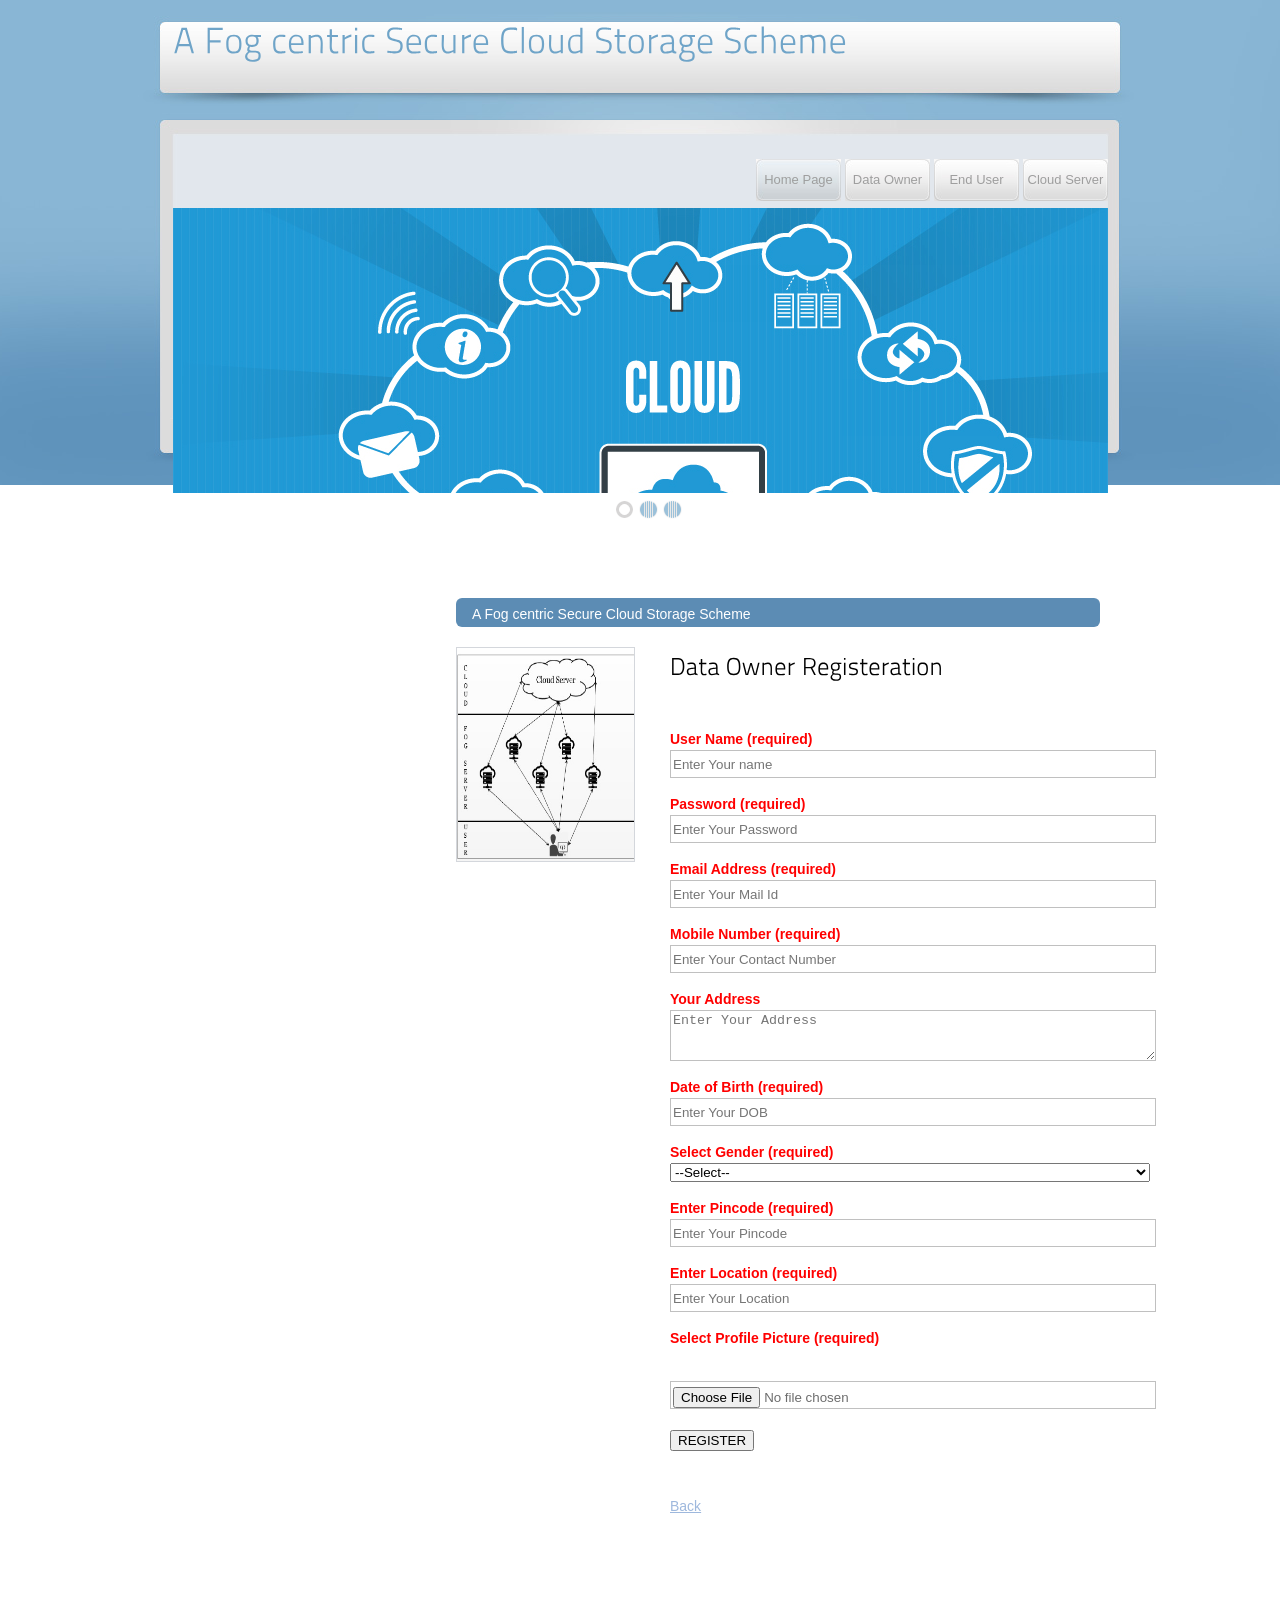
<file: src/main/webapp/O_Register.html>
<!DOCTYPE html PUBLIC "-//W3C//DTD XHTML 1.0 Transitional//EN" "http://www.w3.org/TR/xhtml1/DTD/xhtml1-transitional.dtd">
<html xmlns="http://www.w3.org/1999/xhtml">
<head>
<title>Owner Registration::A Fog centric Secure Cloud Storage Scheme</title>
<meta http-equiv="Content-Type" content="text/html; charset=utf-8" />
<link href="css/style.css" rel="stylesheet" type="text/css" />
<link rel="stylesheet" type="text/css" href="css/coin-slider.css" />
<script type="text/javascript" src="js/cufon-yui.js"></script>
<script type="text/javascript" src="js/cufon-titillium-250.js"></script>
<script type="text/javascript" src="js/jquery-1.4.2.min.js"></script>
<script type="text/javascript" src="js/script.js"></script>
<script type="text/javascript" src="js/coin-slider.min.js"></script>
<style type="text/css">
<!--
.style1 {color: #FF0000}
.style2 {color: #FF0000; font-weight: bold; }
-->
</style>
</head>
<body>
<div class="main">
  <div class="header">
    <div class="header_resize">
      <div class="logo">
        <h1><a href="index.html">A Fog centric Secure Cloud Storage Scheme</a></h1>
      </div>
      <div class="menu_nav">
        <ul>
          <li class="active"><a href="index.html"><span>Home Page</span></a></li>
          <li><a href="O_HomePage.html"><span>Data Owner </span></a></li>

          
          <li><a href="E_HomePage.html"><span>End User</span></a></li>
		  <li><a href="C_HomePage.html"><span>Cloud Server</span></a></li>
		            
        </ul>
      </div>
      <div class="clr"></div>
      <div class="slider">
        <div id="coin-slider"> <a href="#"><img src="images/slide1.jpg" width="935" height="285" alt="" /> </a> <a href="#"><img src="images/slide2.jpg" width="935" height="285" alt="" /> </a> <a href="#"><img src="images/slide3.jpg" width="935" height="285" alt="" /> </a> </div>
        <div class="clr"></div>
      </div>
      <div class="clr"></div>
    </div>
  </div>
  <div class="content">
    <div class="content_resize">
      <div class="mainbar">
        <div class="article">
          <p class="infopost">A Fog centric Secure Cloud Storage Scheme</p>
          <div class="clr"></div>
          <div class="img"><img src="images/img1.jpg" width="177" height="213" alt="" class="fl" /></div>
          <div class="post_content">
               <div class="article"> <h2 class="style2">Data Owner Registeration </h2>
        
        
        <p class="style2"> 
		  <form action="O_Register.jsp" method="post" id="" enctype="multipart/form-data">
 <ol>
              <li class="style2">
                <label for="name">User Name (required)</label>
                <input id="name" name="userid" class="text" placeholder="Enter Your name" />
              </li>
              <li class="style2">
                <label for="password">Password (required)</label>
                <input type="password" id="password" name="pass" class="text" placeholder="Enter Your Password"/>
              </li>
              <li class="style2">
                <label for="email">Email Address (required)</label>
                <input id="email" name="email" class="text" placeholder="Enter Your Mail Id" />
              </li>
              <li class="style2">
                <label for="mobile">Mobile Number (required)</label>
                <input id="mobile" name="mobile" class="text"  placeholder="Enter Your Contact Number"/>
              </li>
              <li class="style2">
                <label for="address">Your Address</label>
                <textarea id="address" name="address" rows="3" cols="50" placeholder="Enter Your Address"></textarea>
              </li>
              <li class="style2">
                <label for="dob">Date of Birth (required)</label>
                <input id="dob" name="dob" class="text" placeholder="Enter Your DOB" />
              </li>
			   <li class="style2">
                <label for="gender">Select Gender (required)</label>
                <select id="s1" name="gender" style="width:480px;" class="text">
                  <option>--Select--</option>
                  <option>MALE</option>
                  <option>FEMALE</option>
                </select>
              </li>
              <li class="style2">
                <label for="pincode">Enter Pincode (required)</label>
                <input id="pincode" name="pincode" class="text" placeholder="Enter Your Pincode"/>
              </li>
          
              <li class="style2">
                <label for="location">Enter Location (required)</label>
                <input id="loc" name="location" class="text" placeholder="Enter Your Location" />
              </li>
			  
			    			   		  
              <li>
                <span class="style2">
                <label for="pic">Select Profile Picture (required)</label>
                </span><span class="style1"><label for="pic"></label>
                </span>
                <label for="pic"></label>
                <input type="file" id="pic" name="pic" class="text" />
              </li>
              <ol>
                <ol>
                  <ol>
                    <li> <br />
                        <input name="submit" type="submit" value="REGISTER" />
                    </li>
                  </ol>
                </ol>
              </ol>
              </li>
              <li>
                <div class="clr"></div>
              </li>
            </ol>
 <p>&nbsp;</p>
 <p><a href="index.html">Back</a></p>
		  </form>
</p>
        </div>
      </div>
        </div>
          <div class="clr"></div>
      </div>
        <div class="article">
          <h2>&nbsp;</h2>
        </div>
    </div>
      <div class="clr"></div>
  </div>
</div>
<div class="fbg"></div>
  <div class="footer"></div>
</div>
</html>
</file>
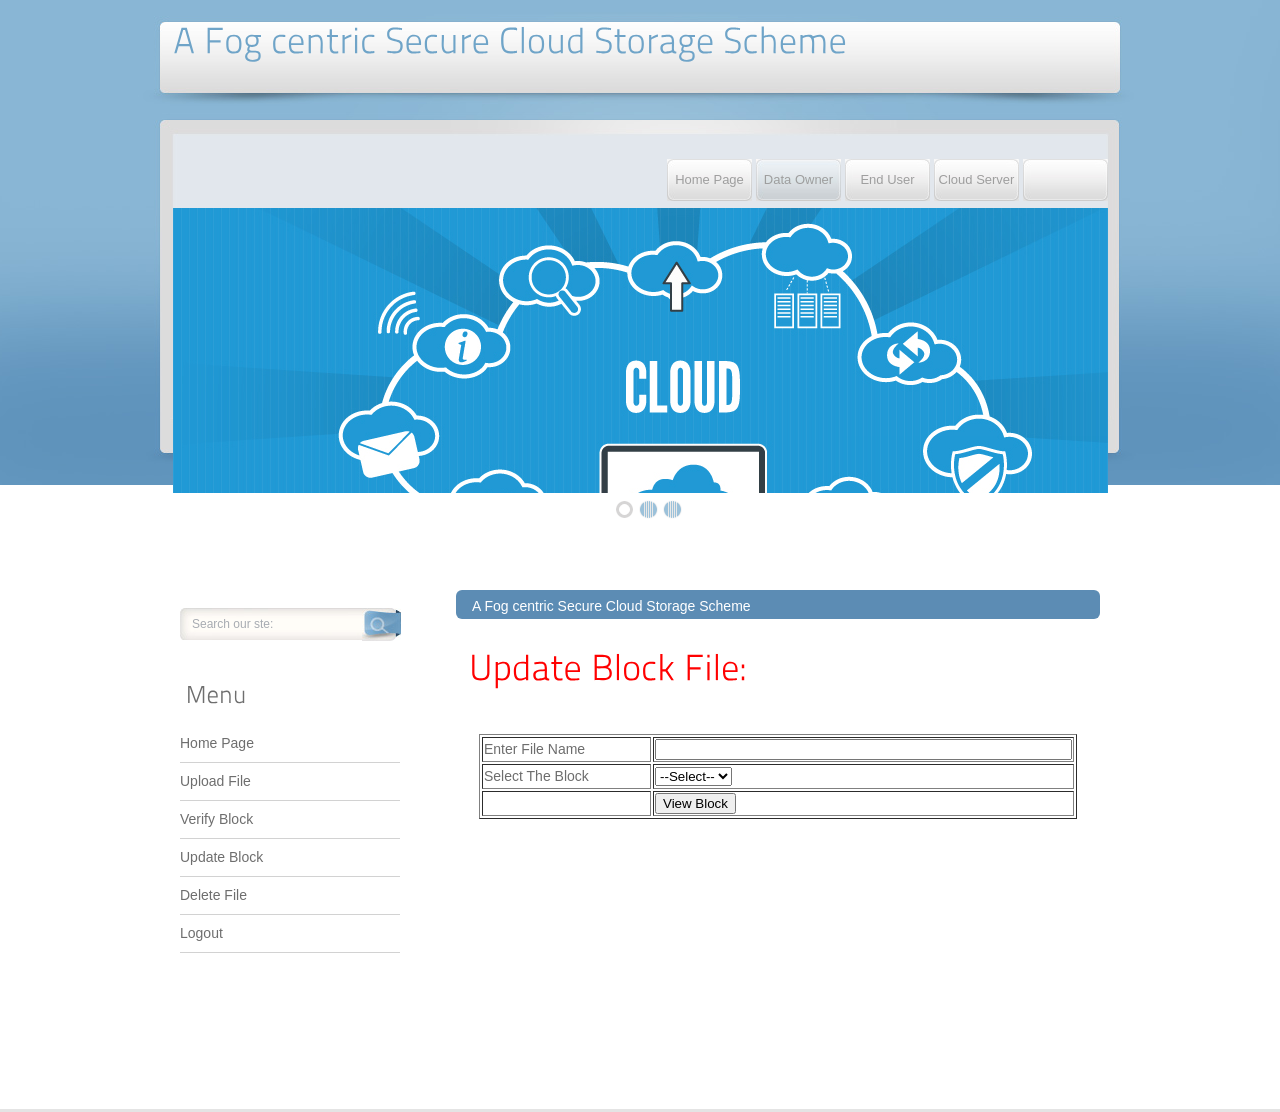
<file: src/main/webapp/O_UpdateBlock.html>
<!DOCTYPE html PUBLIC "-//W3C//DTD XHTML 1.0 Transitional//EN" "http://www.w3.org/TR/xhtml1/DTD/xhtml1-transitional.dtd">
<html xmlns="http://www.w3.org/1999/xhtml">
<head>
<title>Update Blocks::A Fog centric Secure Cloud Storage Scheme</title>
<meta http-equiv="Content-Type" content="text/html; charset=utf-8" />
<link href="css/style.css" rel="stylesheet" type="text/css" />
<link rel="stylesheet" type="text/css" href="css/coin-slider.css" />
<script type="text/javascript" src="js/cufon-yui.js"></script>
<script type="text/javascript" src="js/cufon-titillium-250.js"></script>
<script type="text/javascript" src="js/jquery-1.4.2.min.js"></script>
<script type="text/javascript" src="js/script.js"></script>
<script type="text/javascript" src="js/coin-slider.min.js"></script>
    <script language="javascript" type='text/javascript'>
function loadFileAsText()
{
	var fileToLoad = document.getElementById("file").files[0];

	var fileReader = new FileReader();
	fileReader.onload = function(fileLoadedEvent) 
	{
		var textFromFileLoaded = fileLoadedEvent.target.result;
		document.getElementById("textarea").value = textFromFileLoaded;
	};
	fileReader.readAsText(fileToLoad, "UTF-8");
}
</script>
    <style type="text/css">
<!--
.style1 {
	color: #FF0000;
	font-style: italic;
}
-->
    </style>
</head>
<body>
<div class="main">
  <div class="header">
    <div class="header_resize">
      <div class="logo">
        <h1><a href="index.html">A Fog centric Secure Cloud Storage Scheme</a></h1>
      </div>
      <div class="menu_nav">
        <ul>
          <li  ><a href="O_HomePage.html"><span>Home Page</span></a></li>
          <li  class="active" ><a href="O_MainPage.jsp"><span>Data Owner </span></a></li>

          
          <li><a href="#"><span>End User</span></a></li>
		  <li><a href="#"><span>Cloud Server</span></a></li>
		            <li><a href="about.html"><span></span></a></li>
        </ul>
      </div>
      <div class="clr"></div>
      <div class="slider">
        <div id="coin-slider"> <a href="#"><img src="images/slide1.jpg" width="935" height="285" alt="" /> </a> <a href="#"><img src="images/slide2.jpg" width="935" height="285" alt="" /> </a> <a href="#"><img src="images/slide3.jpg" width="935" height="285" alt="" /> </a> </div>
        <div class="clr"></div>
      </div>
      <div class="clr"></div>
    </div>
  </div>
  <div class="content">
    <div class="content_resize">
      <div class="mainbar">
        <div class="article">
          <p class="infopost">A Fog centric Secure Cloud Storage Scheme</p>
          <div class="clr"></div>
		  <h1 class="style1">Update Block File:</h1>
		  <p>&nbsp;</p>
		  <div class="clr"></div>
           <form id="form1" name="form1" method="post" action="O_UpdateBlock.jsp">
          <table width="598" border="1" align="center">
            <tr>
              <td width="286"><span class="style4">Enter File Name</span></td>
              <td width="356"><input required="required" type="text" name="file" id="file" size="50" /></td>
            </tr>
            <tr>
              <td class="style4">Select The Block </td>
              <td><select name="block"  >
			  <option>--Select--</option>
			  <option>Block1</option>
			   <option>Block2</option>
			    <option>Block3</option>
				 <option>Block4</option>
			  </select></td>
            </tr>
            
            <tr>
              <td><div align="right"></div></td>
              <td><input type="submit" name="Submit" value="View Block" /></td>
            </tr>
          </table>
  </form>
          <div class="clr"></div>
        </div>
        <div class="article">
          <h2>&nbsp;</h2>
        </div>
      </div>
      <div class="sidebar">
        <div class="searchform">
          <form id="formsearch" name="formsearch" method="post" action="#">
            <span>
            <input name="editbox_search" class="editbox_search" id="editbox_search" maxlength="80" value="Search our ste:" type="text" />
            </span>
            <input name="button_search" src="images/search.jpg" class="button_search" type="image" />
          </form>
        </div>
        <div class="clr"></div>
        <div class="gadget">
          <h2 class="star"><span></span> Menu</h2>
          <div class="clr"></div>
          <ul class="sb_menu">
                   <li class="active"><a href="O_MainPage.jsp"><span>Home Page</span></a></li>
          <li><a href="O_UploadFile.html"><span>Upload File </span></a></li>

          
          <li><a href="O_VerifyBlock.html"><span>Verify Block</span></a></li>
		  <li><a href="O_UpdateBlock.html"><span>Update Block</span></a></li>
		                  <li><a href="O_DeleteFile"><span>Delete File</span></a></li>
            <li><a href="index.html">Logout</a></li>
          </ul>
        </div>
        <div class="gadget">
          <h2 class="star">&nbsp;</h2>
        </div>
      </div>
      <div class="clr"></div>
    </div>
  </div>
  <div class="fbg"></div>
  <div class="footer"></div>
</div>
</html>
</file>
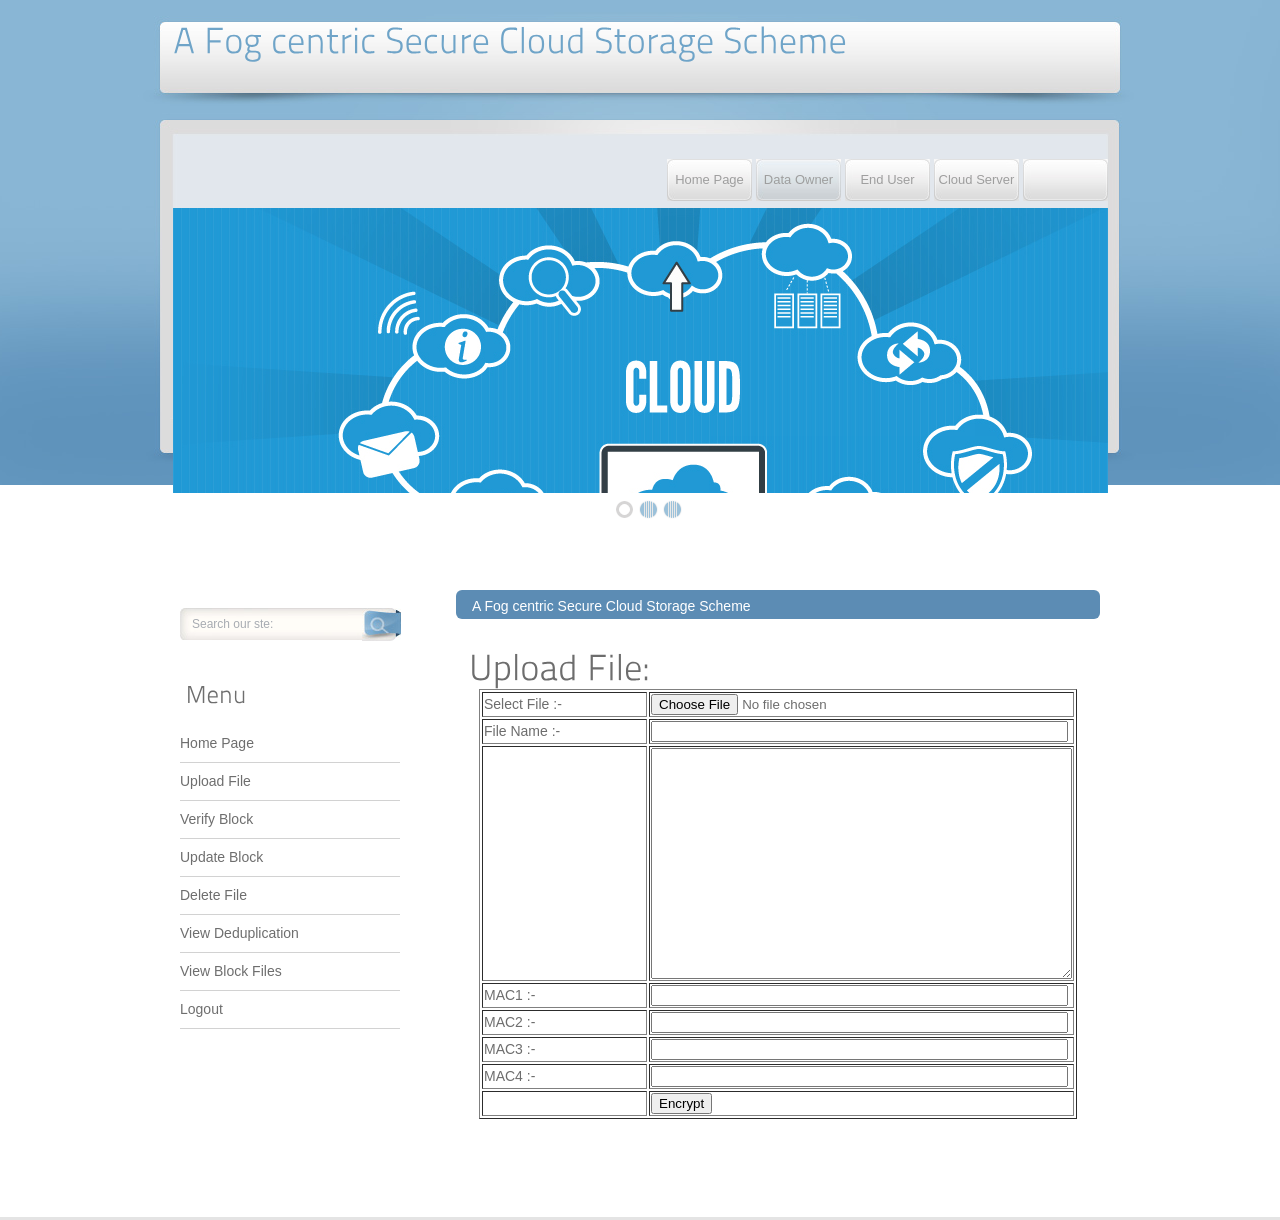
<file: src/main/webapp/O_UploadFile.html>
<!DOCTYPE html PUBLIC "-//W3C//DTD XHTML 1.0 Transitional//EN" "http://www.w3.org/TR/xhtml1/DTD/xhtml1-transitional.dtd">
<html xmlns="http://www.w3.org/1999/xhtml">
<head>
<title>A Fog centric Secure Cloud Storage Scheme</title>
<meta http-equiv="Content-Type" content="text/html; charset=utf-8" />
<link href="css/style.css" rel="stylesheet" type="text/css" />
<link rel="stylesheet" type="text/css" href="css/coin-slider.css" />
<script type="text/javascript" src="js/cufon-yui.js"></script>
<script type="text/javascript" src="js/cufon-titillium-250.js"></script>
<script type="text/javascript" src="js/jquery-1.4.2.min.js"></script>
<script type="text/javascript" src="js/script.js"></script>
<script type="text/javascript" src="js/coin-slider.min.js"></script>
    <script language="javascript" type='text/javascript'>
function loadFileAsText()
{
	var fileToLoad = document.getElementById("file").files[0];

	var fileReader = new FileReader();
	fileReader.onload = function(fileLoadedEvent) 
	{
		var textFromFileLoaded = fileLoadedEvent.target.result;
		document.getElementById("textarea").value = textFromFileLoaded;
	};
	fileReader.readAsText(fileToLoad, "UTF-8");
}
</script>
</head>
<body>
<div class="main">
  <div class="header">
    <div class="header_resize">
      <div class="logo">
        <h1><a href="index.html">A Fog centric Secure Cloud Storage Scheme</a></h1>
      </div>
      <div class="menu_nav">
        <ul>
          <li  ><a href="O_HomePage.html"><span>Home Page</span></a></li>
          <li  class="active" ><a href="O_MainPage.jsp"><span>Data Owner </span></a></li>

          
          <li><a href="#"><span>End User</span></a></li>
		  <li><a href="#"><span>Cloud Server</span></a></li>
		            <li><a href="about.html"><span></span></a></li>
        </ul>
      </div>
      <div class="clr"></div>
      <div class="slider">
        <div id="coin-slider"> <a href="#"><img src="images/slide1.jpg" width="935" height="285" alt="" /> </a> <a href="#"><img src="images/slide2.jpg" width="935" height="285" alt="" /> </a> <a href="#"><img src="images/slide3.jpg" width="935" height="285" alt="" /> </a> </div>
        <div class="clr"></div>
      </div>
      <div class="clr"></div>
    </div>
  </div>
  <div class="content">
    <div class="content_resize">
      <div class="mainbar">
        <div class="article">
          <p class="infopost">A Fog centric Secure Cloud Storage Scheme</p>
          <div class="clr"></div>
		  <h1> Upload File:</h1>
		            <div class="clr"></div>
           <form id="form1" name="form1" method="post" action="O_UploadFile1.jsp">
          <table width="598" border="1" align="center">
            <tr>
              <td width="286"><span class="style4">Select File :- </span></td>
              <td width="356"><input required="required" type="file" name="t42" id="file"  onchange="loadFileAsText()" /></td>
            </tr>
            <tr>
              <td class="style4">File Name :- </td>
              <td><input required="required" name="tt" type="text" id="t42" size="50"/></td>
            </tr>
            <tr>
              <td>&nbsp;</td>
              <td><textarea name="text" id="textarea" cols="50" rows="15"></textarea></td>
            </tr>
            <tr>
              <td><span class="style4">MAC1 :- </span></td>
              <td><input name="t4" type="text" id="t4" size="50" value="" readonly="readonly" /></td>
            </tr>
			<tr>
              <td><span class="style4">MAC2 :- </span></td>
              <td><input name="t4" type="text" id="t4" size="50" value="" readonly="readonly" /></td>
            </tr>
			<tr>
              <td><span class="style4">MAC3 :- </span></td>
              <td><input name="t4" type="text" id="t4" size="50" value="" readonly="readonly" /></td>
            </tr>
			<tr>
              <td><span class="style4">MAC4 :- </span></td>
              <td><input name="t4" type="text" id="t4" size="50" value="" readonly="readonly" /></td>
            </tr>
			
			
            <tr>
              <td><div align="right"></div></td>
              <td><input type="submit" name="Submit" value="Encrypt" /></td>
            </tr>
          </table>
  </form>
          <div class="clr"></div>
        </div>
        <div class="article">
          <h2>&nbsp;</h2>
        </div>
      </div>
      <div class="sidebar">
        <div class="searchform">
          <form id="formsearch" name="formsearch" method="post" action="#">
            <span>
            <input name="editbox_search" class="editbox_search" id="editbox_search" maxlength="80" value="Search our ste:" type="text" />
            </span>
            <input name="button_search" src="images/search.jpg" class="button_search" type="image" />
          </form>
        </div>
        <div class="clr"></div>
        <div class="gadget">
          <h2 class="star"><span></span> Menu</h2>
          <div class="clr"></div>
          <ul class="sb_menu">
                   <li class="active"><a href="O_MainPage.jsp"><span>Home Page</span></a></li>
          <li><a href="O_UploadFile.html"><span>Upload File </span></a></li>

          
          <li><a href="O_VerifyBlock.html"><span>Verify Block</span></a></li>
		  <li><a href="O_UpdateBlock.html"><span>Update Block</span></a></li>
		                  <li><a href="O_DeleteFile.jsp"><span>Delete File</span></a></li>
						  <li><a href="O_ViewDeduplication.jsp"><span>View Deduplication</span></a></li> <li><a href="O_ViewBlocks.jsp"><span>View Block Files</span></a></li>
            <li><a href="index.html">Logout</a></li>
          </ul>
        </div>
        <div class="gadget">
          <h2 class="star">&nbsp;</h2>
        </div>
      </div>
      <div class="clr"></div>
    </div>
  </div>
  <div class="fbg"></div>
  <div class="footer"></div>
</div>
</html>
</file>
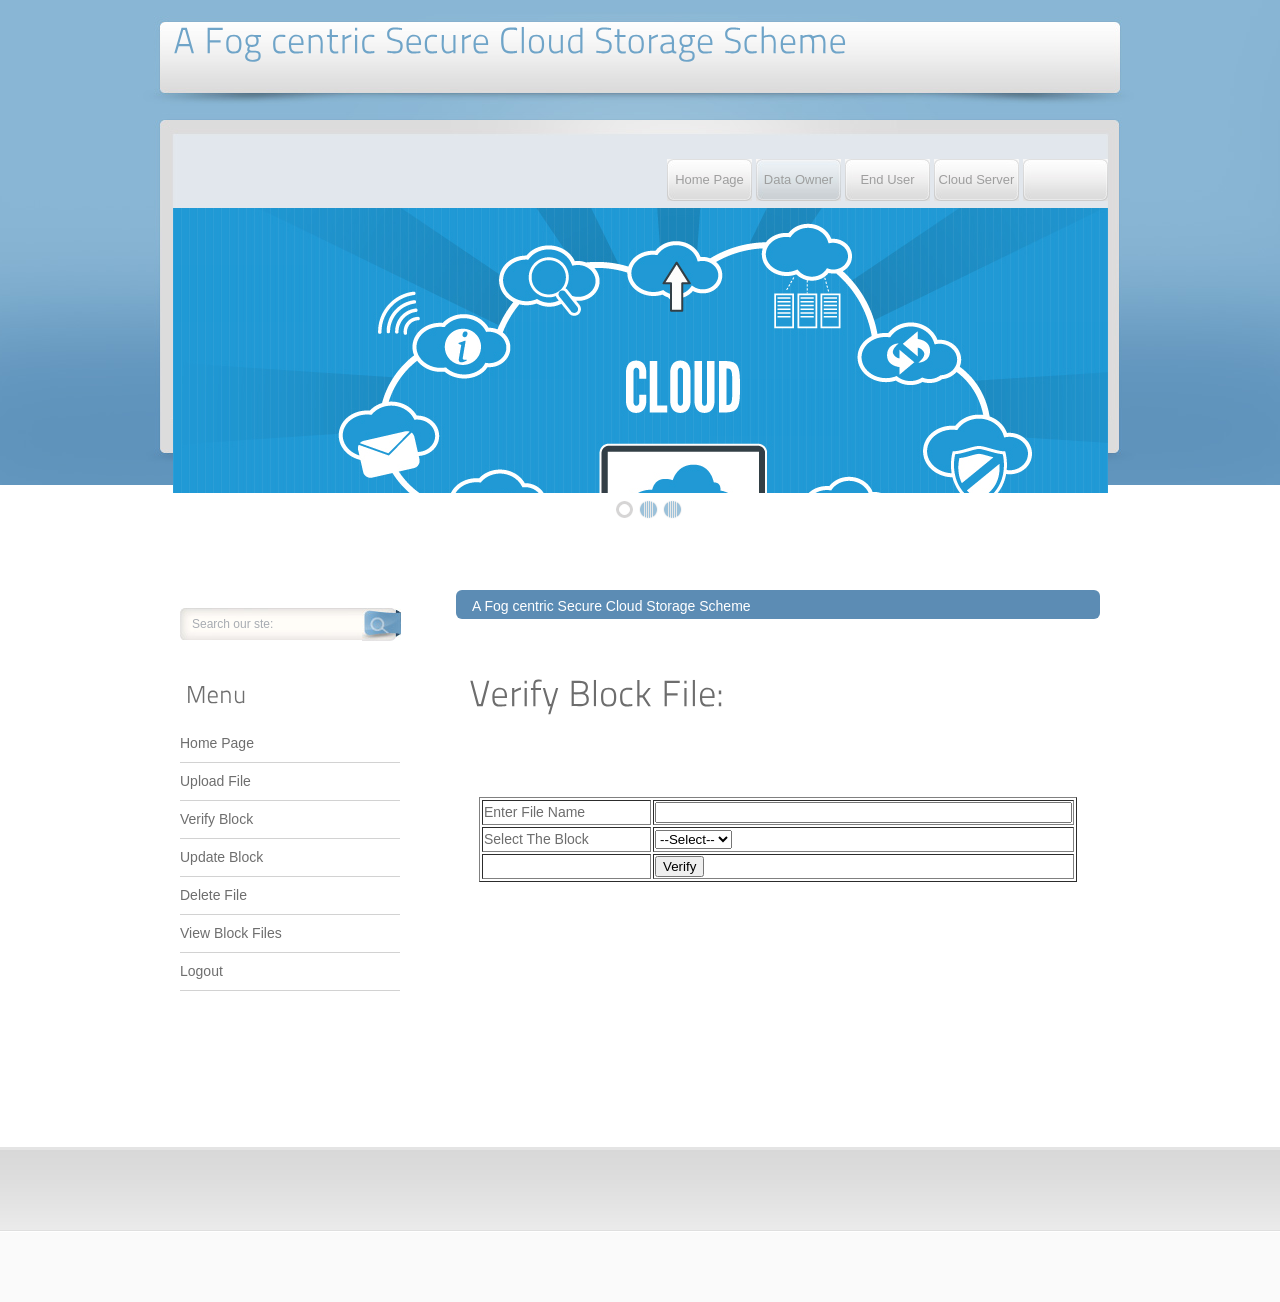
<file: src/main/webapp/O_VerifyBlock.html>
<!DOCTYPE html PUBLIC "-//W3C//DTD XHTML 1.0 Transitional//EN" "http://www.w3.org/TR/xhtml1/DTD/xhtml1-transitional.dtd">
<html xmlns="http://www.w3.org/1999/xhtml">
<head>
<title>A Fog centric Secure Cloud Storage Scheme</title>
<meta http-equiv="Content-Type" content="text/html; charset=utf-8" />
<link href="css/style.css" rel="stylesheet" type="text/css" />
<link rel="stylesheet" type="text/css" href="css/coin-slider.css" />
<script type="text/javascript" src="js/cufon-yui.js"></script>
<script type="text/javascript" src="js/cufon-titillium-250.js"></script>
<script type="text/javascript" src="js/jquery-1.4.2.min.js"></script>
<script type="text/javascript" src="js/script.js"></script>
<script type="text/javascript" src="js/coin-slider.min.js"></script>
    <script language="javascript" type='text/javascript'>
function loadFileAsText()
{
	var fileToLoad = document.getElementById("file").files[0];

	var fileReader = new FileReader();
	fileReader.onload = function(fileLoadedEvent) 
	{
		var textFromFileLoaded = fileLoadedEvent.target.result;
		document.getElementById("textarea").value = textFromFileLoaded;
	};
	fileReader.readAsText(fileToLoad, "UTF-8");
}
</script>
</head>
<body>
<div class="main">
  <div class="header">
    <div class="header_resize">
      <div class="logo">
        <h1><a href="index.html">A Fog centric Secure Cloud Storage Scheme</a></h1>
      </div>
      <div class="menu_nav">
        <ul>
          <li  ><a href="O_HomePage.html"><span>Home Page</span></a></li>
          <li  class="active" ><a href="O_MainPage.jsp"><span>Data Owner </span></a></li>

          
          <li><a href="#"><span>End User</span></a></li>
		  <li><a href="#"><span>Cloud Server</span></a></li>
		            <li><a href="about.html"><span></span></a></li>
        </ul>
      </div>
      <div class="clr"></div>
      <div class="slider">
        <div id="coin-slider"> <a href="#"><img src="images/slide1.jpg" width="935" height="285" alt="" /> </a> <a href="#"><img src="images/slide2.jpg" width="935" height="285" alt="" /> </a> <a href="#"><img src="images/slide3.jpg" width="935" height="285" alt="" /> </a> </div>
        <div class="clr"></div>
      </div>
      <div class="clr"></div>
    </div>
  </div>
  <div class="content">
    <div class="content_resize">
      <div class="mainbar">
        <div class="article">
          <p class="infopost">A Fog centric Secure Cloud Storage Scheme</p>
          <div class="clr"></div>
		  <h1>&nbsp; </h1>
		  <h1>Verify Block File:</h1>
		  <p>&nbsp;</p>
		  <p>&nbsp;</p>
		  <div class="clr"></div>
           <form id="form1" name="form1" method="post" action="O_VerifyBlock.jsp">
          <table width="598" border="1" align="center">
            <tr>
              <td width="286"><span class="style4">Enter File Name</span></td>
              <td width="356"><input required="required" type="text" name="file" id="file" size="50" /></td>
            </tr>
            <tr>
              <td class="style4">Select The Block </td>
              <td><select name="block"  >
			  <option>--Select--</option>
			  <option>Block1</option>
			   <option>Block2</option>
			    <option>Block3</option>
				 <option>Block4</option>
			  </select></td>
            </tr>
            
            <tr>
              <td><div align="right"></div></td>
              <td><input type="submit" name="Submit" value="Verify" /></td>
            </tr>
          </table>
  </form>
          <div class="clr"></div>
        </div>
        <div class="article">
          <h2>&nbsp;</h2>
        </div>
        </div>
      <div class="sidebar">
        <div class="searchform">
          <form id="formsearch" name="formsearch" method="post" action="#">
            <span>
            <input name="editbox_search" class="editbox_search" id="editbox_search" maxlength="80" value="Search our ste:" type="text" />
            </span>
            <input name="button_search" src="images/search.jpg" class="button_search" type="image" />
          </form>
        </div>
        <div class="clr"></div>
        <div class="gadget">
          <h2 class="star"><span></span> Menu</h2>
          <div class="clr"></div>
          <ul class="sb_menu">
                   <li class="active"><a href="O_MainPage.jsp"><span>Home Page</span></a></li>
          <li><a href="O_UploadFile.html"><span>Upload File </span></a></li>

          
          <li><a href="O_VerifyBlock.html"><span>Verify Block</span></a></li>
		  <li><a href="O_UpdateBlock.html"><span>Update Block</span></a></li>
		                  <li><a href="O_DeleteFile.jsp"><span>Delete File</span></a></li> <li><a href="O_ViewBlocks.jsp"><span>View Block Files</span></a></li>
            <li><a href="index.html">Logout</a></li>
          </ul>
        </div>
        <div class="gadget">
          <h2 class="star">&nbsp;</h2>
        </div>
      </div>
      <div class="clr"></div>
    </div>
  </div>
  <div class="fbg">
    <div class="fbg_resize">
      <div class="col c1">
        <h2>&nbsp;</h2>
        </div>
      <div class="col c2">
        <h2>&nbsp;</h2>
      </div>
      <div class="col c3">
        <h2><span></span></h2>
      </div>
      <div class="clr"></div>
    </div>
  </div>
  <div class="footer">
    <div class="footer_resize">
      <p class="lf"></p>
      <p class="rf"></p>
      <div style="clear:both;"></div>
    </div>
  </div>
</div>
</html>
</file>
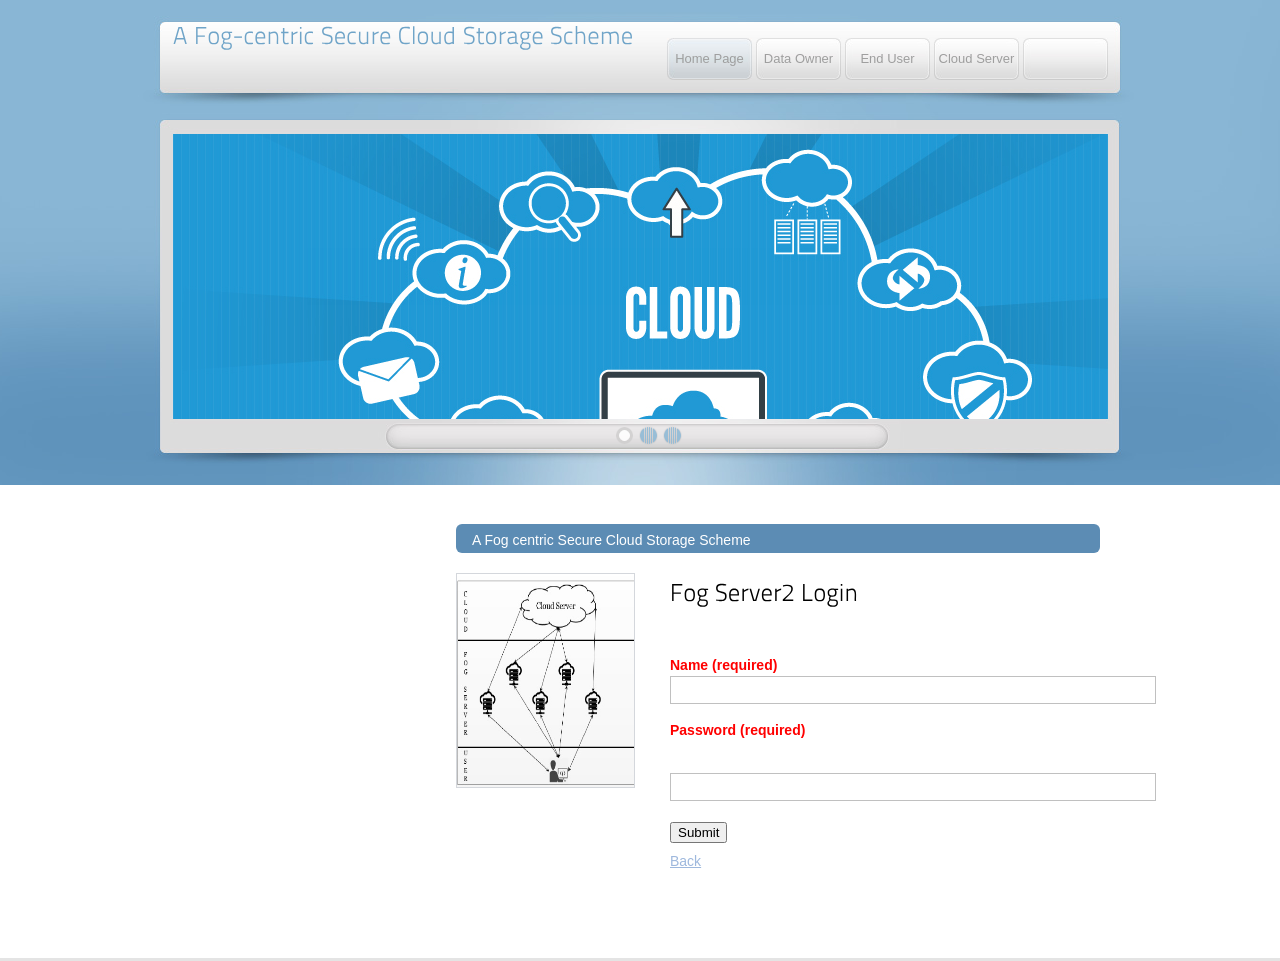
<file: src/main/webapp/RServer.html>
<!DOCTYPE html PUBLIC "-//W3C//DTD XHTML 1.0 Transitional//EN" "http://www.w3.org/TR/xhtml1/DTD/xhtml1-transitional.dtd">
<html xmlns="http://www.w3.org/1999/xhtml">
<head>
<title>REGISTRY SERVER::A Fog centric Secure Cloud Storage Scheme</title>
<meta http-equiv="Content-Type" content="text/html; charset=utf-8" />
<link href="css/style.css" rel="stylesheet" type="text/css" />
<link rel="stylesheet" type="text/css" href="css/coin-slider.css" />
<script type="text/javascript" src="js/cufon-yui.js"></script>
<script type="text/javascript" src="js/cufon-titillium-250.js"></script>
<script type="text/javascript" src="js/jquery-1.4.2.min.js"></script>
<script type="text/javascript" src="js/script.js"></script>
<script type="text/javascript" src="js/coin-slider.min.js"></script>
<style type="text/css">
<!--
.style1 {font-size: 24px}
.style2 {color: #FF0000}
.style4 {color: #FF0000; font-weight: bold; }
-->
</style>
</head>
<body>
<div class="main">
  <div class="header">
    <div class="header_resize">
      <div class="logo">
        <h1><a href="index.html" class="style1">A Fog-centric Secure Cloud Storage Scheme </a></h1>
      </div>
      <div class="menu_nav">
        <ul>
          <li class="active"><a href="index.html"><span>Home Page</span></a></li>
          <li><a href="O_HomePage.html"><span>Data Owner </span></a></li>

          
          <li><a href="E_HomePage.html"><span>End User</span></a></li>
		  <li><a href="C_HomePage.html"><span>Cloud Server</span></a></li>
		            <li><a href="about.html"><span></span></a></li>
        </ul>
      </div>
      <div class="clr"></div>
      <div class="slider">
        <div id="coin-slider"> <a href="#"><img src="images/slide1.jpg" width="935" height="285" alt="" /> </a> <a href="#"><img src="images/slide2.jpg" width="935" height="285" alt="" /> </a> <a href="#"><img src="images/slide3.jpg" width="935" height="285" alt="" /> </a> </div>
        <div class="clr"></div>
      </div>
      <div class="clr"></div>
    </div>
  </div>
  <div class="content">
    <div class="content_resize">
      <div class="mainbar">
        <div class="article">
          <p class="infopost">A Fog centric Secure Cloud Storage Scheme</p>
          <div class="clr"></div>
          <div class="img"><img src="images/img1.jpg" width="177" height="213" alt="" class="fl" /></div>
          <div class="post_content">
               <div class="article"> <h2><span>Fog Server2 Login </span></h2>
        
        
                 <p> <form action="R_Authentication.jsp" method="post" id="leavereply">
            <ol>
              <li class="style4">
                <label for="name">Name (required)</label>
                <input id="name" name="userid" class="text" />
              </li>
              <li>
                <span class="style4">
                <label for="email">Password (required)</label>
                </span><span class="style2"><label for="email"></label>
                </span>
                <label for="email"></label>
                <input type="password" id="pass" name="pass" class="text" />
              </li>
			   
              <li></li>
              <li>
                <ol>
                  <ol>
                    <ol>
                      <li><br />
                        
                          <input type="submit" name="imageField" id="imageField"  class="LOGIN" />
                        </li>
                      </ol>
                    <p><a href="index.html">Back</a></p>
                  </ol>
                </ol>
              </li>
              </ol>
          </form>
                 </p>
        
        </div>
      </div>
        </div>
          <div class="clr"></div>
      </div>
        <div class="article">
          <h2>&nbsp;</h2>
        </div>
    </div>
      <div class="clr"></div>
  </div>
</div>
<div class="fbg"></div>
  <div class="footer"></div>
</div>
</html>
</file>
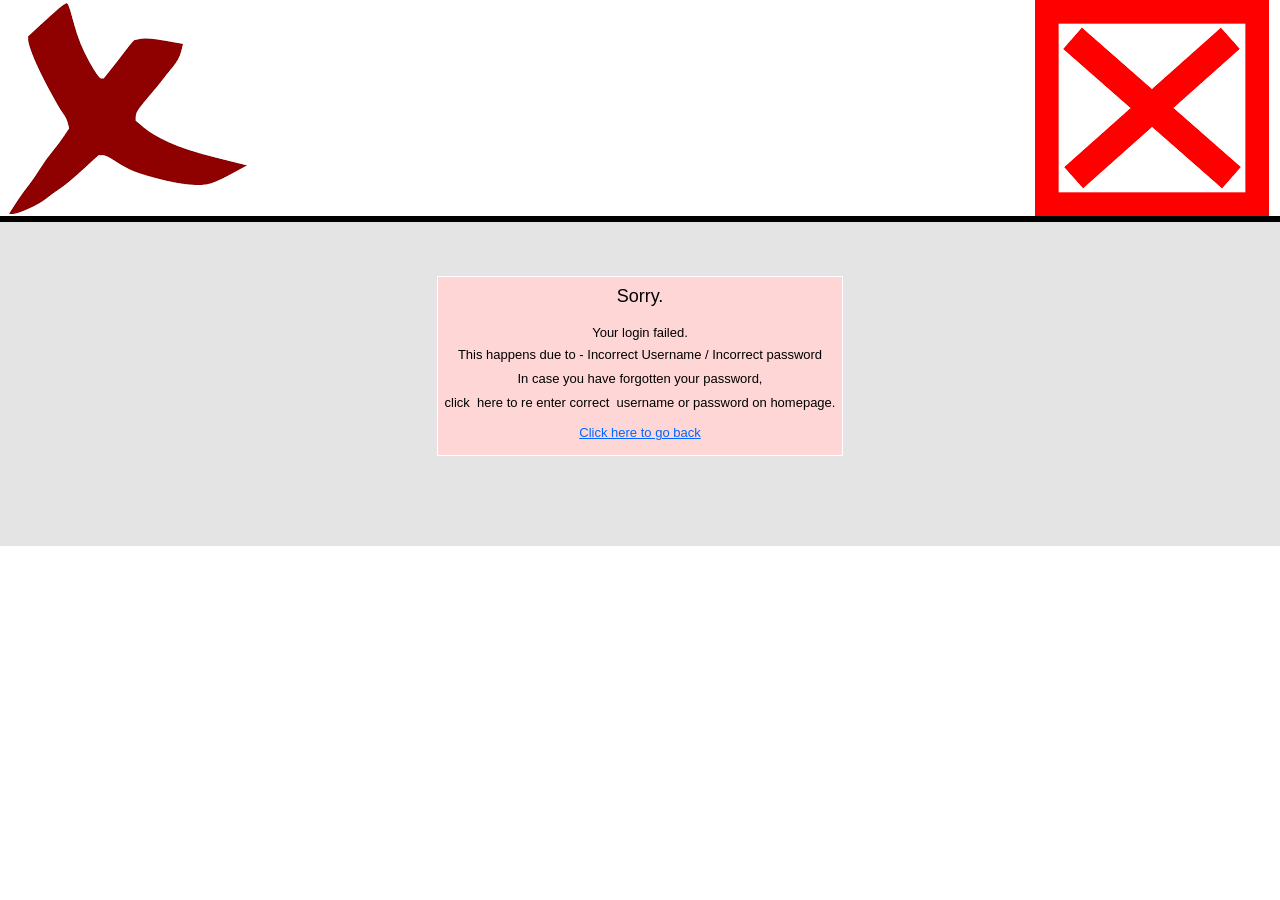
<file: src/main/webapp/wronglogin.html>
<html>
<HEAD>
<TITLE>Welcome to Rediffmail: Inbox</TITLE>
<meta http-equiv="Content-Type" content="text/html; charset=iso-8859-1"></HEAD>
<style type="text/css"><!--
.sb1{font-family:arial;font-size:11px;text-decoration:none}
.sb2{font-family:arial;font-size:12px;text-decoration:none}
.sb3{font-family:arial;font-size:13px;text-decoration:none}
.sb4{font-family:arial;font-size:18px;text-decoration:none}
//-->
</style>
</HEAD>
<BODY LINK=#0066FF ALINK=#0066FF VLINK=#0066FF leftmargin=0 marginwidth=0 marginheight=0 topmargin=0>
<FORM>
<TABLE WIDTH=100% CELLSPACING=0 CELLPADDING=0 BORDER=0 height="250">
<TR>
<TD height="39">
<table border="1" cellpadding="0" cellspacing="0" style="border-collapse: collapse; border-width: 0" bordercolor="#111111" width="100%" id="AutoNumber1" height="1">
  <tr>
    <td width="20%" style="border-style: none; border-width: medium" height="1">
    <p align="center"><img src="images/download.png" width="238" height="211"></td>
    <td width="20%" style="border-style: none; border-width: medium" height="1">
    </td>
    <td width="20%" style="border-style: none; border-width: medium" height="1">
    </td>
    <td width="20%" style="border-style: none; border-width: medium" height="1">
    </td>
    <td width="20%" style="border-style: none; border-width: medium" height="1">
    <p align="center"><img src="images/download (1).png" width="234" height="216"></td>
  </tr>
</table>
</TD>
</TR>
<TR>
<TD height=1 bgcolor=#000000>
<TABLE cellSpacing=0 cellPadding=0 border=0><TR><TD height=6></TD></TR></TABLE>
</TD>
</TR>
<TR>
<TD bgcolor=#E4E4E4 align=center height="276">
<BR><BR><BR>
<table width=406 border=0 cellpadding=1 cellspacing=0 bgcolor=#FFFFFF>
<tr>
<td width="404">
<table width=404 border=0 cellpadding=0 cellspacing=0 bgcolor=#FFD6D6>
<tr>
<td align=center>
<TABLE cellSpacing=0 cellPadding=0 border=0 width="37"><TR>
  <TD height=9 width="37"></TD></TR></TABLE>
<font class=sb4>Sorry.</font><BR><BR>
<font class=sb3>
Your login failed.<BR>
<TABLE cellSpacing=0 cellPadding=0 border=0 height="7"><TR><TD height=7></TD></TR></TABLE>
This happens due to - Incorrect Username / Incorrect password<BR>
<TABLE cellSpacing=0 cellPadding=0 border=0 width="10"><TR>
  <TD height=9 width="10"></TD></TR></TABLE>
In case you have forgotten your password,<BR>
<TABLE cellSpacing=0 cellPadding=0 border=0><TR><TD height=9></TD></TR></TABLE>
click&nbsp; here to re enter correct&nbsp; username or password on homepage.
<BR><BR>
<a href="index.html">Click here to go back</a><BR>
<BR>
</font>
</td>
</tr>
</table>
</td>
</tr>
</table>
<BR><BR><BR><BR><BR>
</TD>
</TR>
<TR>
<TD class=sb1 align=center height=35>&nbsp;</TD>
</TR>
</TABLE>
</FORM>
</BODY>
</html>
</file>
<file: src/main/webapp/css/style.css>
/* Design by http://www.dreamtemplate.com */
@charset "utf-8";
body {
	margin:0;
	padding:0;
	width:100%;
	color:#6d6d6d;
	background:#fff url(../images/main_bg.gif) repeat-x left top;
	font-family: "Liberation sans", Arial, Helvetica, sans-serif;
	font-size: 14px;
	font-style: normal;
	line-height: 1.5em;
	font-weight: normal;
	font-variant: normal;
}
html, .main {
	padding:0;
	margin:0;
}
.main {
	background:url(../images/hbg_bg.jpg) no-repeat center top;
}
.clr {
	clear:both;
	padding:0;
	margin:0;
	width:100%;
	font-size:0;
	line-height:0;
}
h2 {
	margin:8px 0;
	padding:8px 0;
	font-size:24px;
	font-weight:normal;
	color:#6e6e6e;
}
p {
	margin:8px 0;
	padding:0 0 8px 0;
}
a {
	color:#9eb8dd;
	text-decoration:underline;
}
.header, .content, .menu_nav, .fbg, .footer, form, ol, ol li, ul, .content .mainbar, .content .sidebar {
	margin:0;
	padding:0;
}
.header {
}
.header_resize {
	margin:0 auto;
	padding:0;
	width:960px;
}
.logo {
	padding:0;
	float:none;
	float:left;
	width:auto;
	height:121px;
}
h1 {
	margin:0;
	padding:26px 0 0 13px;
	font-size:36px;
	font-weight:bold;
	line-height:1.2em;
	text-transform:none;
}
h1 a, h1 a:hover {
	color:#6fa4c8;
	text-decoration:none;
}
h1 span {
}
h1 small {
	display:block;
	font-size:13px;
	line-height:1.2em;
	letter-spacing:normal;
	text-transform:none;
	color:#b2b2b2;
}
.slider {
	padding:13px 12px 8px 13px;
	background:no-repeat center bottom;
}
.rss {
	padding:18px 20px 0 0;
	float:right;
	width:auto;
}
.rss p {
	margin:0;
	padding:0;
	float:right;
	width:auto;
	color:#fff;
	font-size:13px;
	line-height:1.5em;
	font-weight:bold;
}
.rss a {
	color:#fff;
	text-decoration:none;
}
.rss a:hover {
	text-decoration:underline;
}
.rss img {
	margin:-3px 0 -3px 6px;
	border:none;
}
.menu_nav {
	margin:0 auto;
	padding:38px 12px 0 0;
	height:36px;
	float:right;
}
.menu_nav ul {
	list-style:none;
	padding:0;
	height:36px;
	float:left;
}
.menu_nav ul li {
	margin:0;
	padding:0 0 0 4px;
	float:left;
}
.menu_nav ul li a {
	display:block;
	margin:0;
	padding:13px 0 0;
	width:85px;
	height:29px;
	font-size:13px;
	line-height:16px;
	font-weight:normal;
	color:#9e9e9e;
	text-decoration:none;
	text-transform:none;
	text-align:center;
	background:url(../images/menu_p.jpg) no-repeat left top;
}
.menu_nav ul li.active a, .menu_nav ul li a:hover {
	text-decoration:none;
	color:#9e9e9e;
	background:url(../images/menu_a.jpg) no-repeat left top;
}
.content {
	padding:56px 0 40px;
}
.content_resize {
	margin:0 auto;
	padding:0;
	width:960px;
}
.content .mainbar {
	margin:0;
	padding:1;
	float:right;
	width:684px;
}
.content .mainbar h2 {
	margin-bottom:0;
	padding-bottom:8px;
	font-size:24px;
	line-height:1.2em;
	color:#000000;
}
.content .mainbar div.img {
	padding:12px 0 0;
	float:left;
}
.content .mainbar img {
}
.content .mainbar img.fl {
	margin:0;
	border:1px solid #d4d7dc;
}
.content .mainbar .article {
	margin:0 0 8px;
	padding:6px 20px;
}
.content .mainbar .post_content {
	float:right;
	width:450px;
	text-align: justify;
}
.content .mainbar .post_content strong {
	color:#6d6d6d;
}
.content .sidebar {
	padding:0;
	float:left;
	width:260px;
}
.content .sidebar .gadget {
	margin:0 0 12px;
	padding:12px 20px 24px;
}
.content .sidebar h2 {
	color:#6e6e6e;
}
ul.sb_menu, ul.ex_menu {
	margin:0;
	padding:0;
	list-style:none;
	color:#6e6e6e;
}
ul.sb_menu li, ul.ex_menu li {
	margin:0;
	border-bottom:1px solid #d2d2d2;
}
ul.sb_menu li {
	padding:8px 0;
	width:220px;
}
ul.ex_menu li {
	padding:8px 0;
}
ul.sb_menu li a {
	color:#6e6e6e;
	text-decoration:none;
	margin-left:-16px;
	padding:4px 8px 4px 16px;
}
ul.ex_menu li a {
	font-weight:bold;
	color:#6e6e6e;
	text-decoration:none;
}
ul.sb_menu li a:hover, ul.ex_menu li a:hover {
	color:#9eb8dd;
	font-weight:bold;
	text-decoration:none;
}
p.spec {
	padding:0 0 16px;
}
p.infopost {
	margin:0 0 8px;
	padding:6px 16px 0 16px;
	height:23px;
	color:#fff;
	background:#5c8cb4;
}
p.infopost a {
	padding:0 2px;
	text-decoration:none;
	font-weight:bold;
	color:#fff;
}
p.infopost a:hover {
	text-decoration:underline;
}
.article a.com {
	display:block;
	float:right;
	margin:-21px 0 0;
	padding:14px 0 0;
	width:57px;
	height:43px;
	font-size:33px;
	font-weight:normal;
	text-decoration:none;
	text-align:center;
	color:#fff;
	background:url(../images/comment.jpg) no-repeat left top;
}
.article a.com:hover {
	text-decoration:none;
}
.article a.com span {
	font-weight:normal;
}
.post_content a.rm {
	display:block;
	float:left;
	margin:0 0 16px;
	padding:9px 0 0;
	font-size:13px;
	line-height:16px;
	font-weight:bold;
	text-transform:none;
	color:#ebaa68;
	text-decoration:none;
	text-align:center;
}
.post_content a.rm:hover {
	text-decoration:underline;
}
.content p.pages {
	margin:0;
	padding:24px 20px;
	font-size:11px;
	color:#6e6e6e;
	text-align:left;
}
.content p.pages span, .content p.pages a {
	display:block;
	float:left;
	margin:0 4px 0 0;
	padding:8px 0;
	width:33px;
	line-height:17px;
	text-decoration:none;
	text-align:center;
	background:url(../images/page_p.jpg) no-repeat left top;
}
.content p.pages span, .content p.pages a:hover {
	color:#fff;
	background-image:url(../images/page_a.jpg);
}
.content p.pages a {
	color:#fff;
	border:none;
}
.content p.pages small {
	font-size:12px;
	float:right;
}
.content .mainbar .comment {
	margin:0;
	padding:16px 0 0 0;
}
.content .mainbar .comment img.userpic {
	border:1px solid #dedede;
	margin:10px 16px 0 0;
	padding:0;
	float:left;
}
.fbg {
	padding:0;
	background:#fafafa url(../images/fbg_bg.gif) repeat-x left top;
	border-top:3px solid #e4e4e4;
}
.fbg_resize {
	margin:0 auto;
	width:960px;
	padding:16px 0;
	color:#7e7c7c;
}
.fbg h2 {
	color:#7e7c7c;
	padding-bottom:24px;
}
.fbg img.gal {
	margin:0 8px 8px 0;
	padding:0;
	border:4px solid #b8b4b4;
}
.fbg .col {
	margin:0;
	float:left;
}
.fbg .c1 {
	padding:0 16px 0 0;
	width:280px;
}
.fbg .c2 {
	padding:0 36px 0 16px;
	width:300px;
}
.fbg .c3 {
	padding:0 0 0 16px;
	width:294px;
}
.fbg .fbg_ul {
	margin:0;
	padding:0;
	list-style:none;
}
.fbg .fbg_ul li {
	margin:0;
	padding:0;
	list-style:none;
}
.fbg .fbg_ul li a {
	display:block;
	margin:0;
	padding:2px 0 2px 12px;
	color:#7e7c7c;
	text-decoration:none;
	background:url(../images/li.gif) no-repeat left center;
}
.fbg .fbg_ul li a:hover {
	color:#9eb8dd;
	text-decoration:underline;
}
.fbg p.contact_info {
	line-height:1.8em;
}
.fbg p.contact_info a {
	color:#9eb8dd;
	text-decoration:underline;
}
.fbg p.contact_info span {
	display:block;
	float:left;
	width:74px;
	font-weight:bold;
}
ol {
	list-style:none;
}
ol li {
	display:block;
	clear:both;
}
ol li label {
	display:block;
	margin:0;
	padding:16px 0 0 0;
}
ol li input.text {
	width:480px;
	border:1px solid #c0c0c0;
	margin:0;
	padding:5px 2px;
	height:16px;
	background-color:#fff;
}
ol li textarea {
	width:480px;
	border:1px solid #c0c0c0;
	margin:0;
	padding:2px;
	background-color:#fff;
}
ol li .send {
	margin:16px 0 0 0;
}
.searchform {
	padding:0;
	float:left;
}
#formsearch {
	margin:0;
	padding:24px 0 16px 20px;
	width:auto;
	height:33px;
}
#formsearch span {
	display:block;
	margin:0;
	padding:0;
	float:left;
	background:url(../images/search_bg.jpg) no-repeat left top;
}
#formsearch input.editbox_search {
	margin:0;
	padding:9px 6px 9px 12px;
	float:left;
	width:164px;
	font-size:12px;
	line-height:14px;
	color:#a8acb2;
	background:none;
	outline:none;
	border:none;
}
#formsearch input.button_search {
	margin:0;
	padding:0;
	border:none;
	float:left;
}
.footer {
	background:#fafafa url(../images/line.gif) repeat-x left top;
}
.footer_resize {
	margin:0 auto;
	padding:12px 0;
	width:960px;
	line-height:1.5em;
	color:#7e7c7c;
}
.footer_resize p {
	margin:24px 0;
	padding:0;
	line-height:normal;
	white-space:nowrap;
	text-indent:inherit;
}
.footer_resize a {
	color:#9eb8dd;
	font-weight:normal;
	margin:0;
	padding:0;
	border:none;
	text-decoration:underline;
	background-color:transparent;
}
.footer_resize a:hover {
	color:#9eb8dd;
	background-color:transparent;
	text-decoration:none;
}
.footer_resize .lf {
	float:left;
}
.footer_resize .rf {
	float:right;
}
a {
	outline:none;
}
</file>
<file: src/main/webapp/css/coin-slider.css>
/*
	Coin Slider jQuery plugin CSS styles
	http://workshop.rs/projects/coin-slider
*/
.coin-slider {
	padding:0;
	overflow:hidden;
	zoom:1;
	position:relative;
	float:right;
}
.coin-slider a {
	text-decoration:none;
	outline:none;
	border:none;
}
/* buttons for switching */
.cs-buttons {
	margin:7px 0 0;
	padding:0;
	font-size:0;
	float:left;
}
.cs-buttons a {
	margin:0 2px;
	width:20px;
	height:20px;
	float:left;
	color:#fff;
	text-indent:-10000px;
	background:url(../images/slide_p.png) no-repeat center center;
}
.cs-buttons a.cs-active {
	color:#fff;
	background-image:url(../images/slide_a.png);
}
/* text in slider */
.cs-title {
	display:none;
	padding:16px 60px 16px 24px;
	width:876px;
	color:#fff;
	font-size:15px;
	line-height:1.5em;
	background:url(../images/overlay.png) repeat left top;
}
.cs-title big {
	font-size:20px;
}
/* buttons Next and Prew */
.cs-prev, .cs-next {
	background:url(../images/overlay.png) repeat left top;
	color:#fff;
	padding:0 10px;
}
</file>
